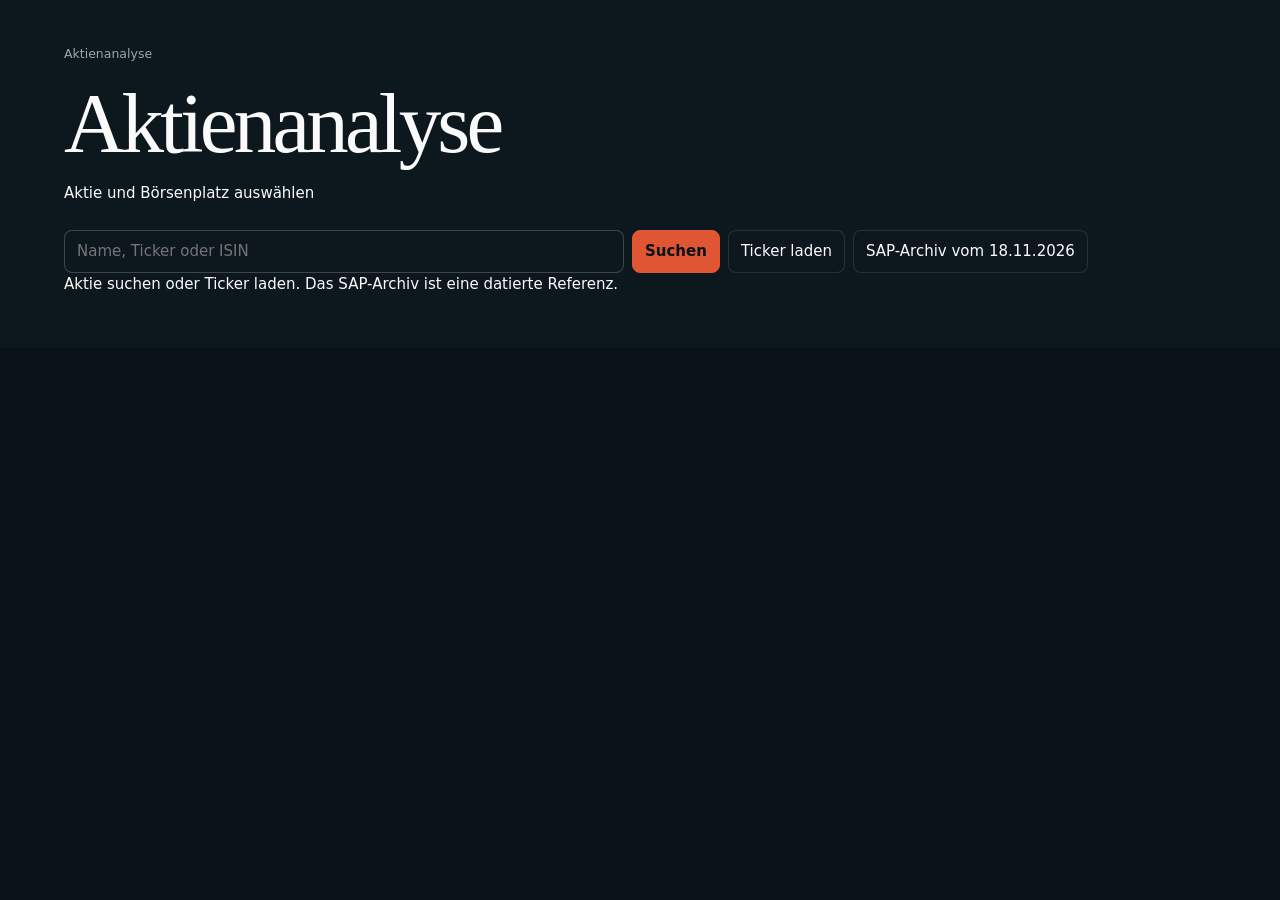
<file: aktienanalyse/index.html>
<!doctype html>
<html lang="de"><meta charset="utf-8"><meta name="viewport" content="width=device-width,initial-scale=1">
<title>Aktienanalyse</title>
<style>
:root{color-scheme:dark;--bg:#091217;--paper:#0d181e;--ink:#fafafa;--sub:rgba(250,250,250,.62);--line:rgba(250,250,250,.10);--accent:#e05534;--lime:#e05534;--warn:#d9a441}
*{box-sizing:border-box}body{margin:0;background:var(--bg);color:var(--ink);font:15px/1.55 system-ui,sans-serif}a{color:var(--accent)}button,input,select{font:inherit}button{cursor:pointer}button:disabled{cursor:wait;opacity:.65}header{background:var(--paper);color:var(--ink);padding:42px max(5vw,calc((100vw - 1200px)/2));}header small{color:var(--sub)}h1{font:clamp(42px,8vw,85px)/1 Georgia,serif;margin:16px 0;letter-spacing:-.045em}h2{font:32px/1.1 Georgia,serif;margin:4px 0 18px}h3{font-size:15px;margin:18px 0 6px}p{margin:8px 0}.search{display:flex;flex-wrap:wrap;gap:8px;margin-top:24px}.search input{flex:1;min-width:210px;max-width:560px}input,select{padding:9px 12px;border:1px solid rgba(250,250,250,.20);border-radius:8px;background:var(--paper);color:var(--ink)}button,.pill{border:1px solid var(--line);color:var(--ink);background:var(--paper);border-radius:8px;padding:8px 12px}button.primary{background:var(--lime);border-color:var(--lime);color:#091217;font-weight:700}button[aria-pressed=true]{background:var(--accent);color:#091217;border-color:var(--accent)}#matches{display:flex;flex-wrap:wrap;gap:8px;margin-top:10px}#matches button span{display:block;color:var(--sub);font-size:12px}main{width:min(1200px,94%);margin:22px auto 48px}.notice{background:rgba(224,85,52,.10);border:1px solid rgba(250,250,250,.14);border-radius:10px;padding:10px 14px;margin:12px 0}.notice a{white-space:nowrap}.quote{display:flex;gap:14px;flex-wrap:wrap;margin:16px 0}.quote div{flex:1;min-width:132px;background:var(--paper);border-radius:10px;padding:12px 15px}.quote strong{display:block;font-size:22px;font-variant-numeric:tabular-nums}.sub,small{color:var(--sub)}.layout{display:grid;grid-template-columns:repeat(2,minmax(0,1fr));gap:16px}.panel{padding:clamp(15px,2.3vw,26px);border:1px solid var(--line);border-radius:14px;background:var(--paper);min-width:0;scroll-margin-top:15px}.wide{grid-column:1/-1}.tabs,.controls,nav{display:flex;flex-wrap:wrap;gap:8px;align-items:center;margin:8px 0 14px}nav a{padding:6px 10px;background:var(--paper);border-radius:8px;text-decoration:none}table{border-collapse:collapse;width:100%;font-variant-numeric:tabular-nums}th,td{text-align:left;padding:7px 4px;border-bottom:1px solid var(--line)}td:last-child{text-align:right}th{font-weight:520}.score{display:inline-block;background:var(--lime);border-radius:8px;font-weight:750;padding:5px 10px}.ok{color:var(--accent)}.bad{color:var(--warn)}.status{width:2rem;text-align:center!important}canvas{width:100%;height:270px;display:block;background:#0a141a;border-radius:8px}output{display:block;min-height:1.5em;color:var(--sub)}#search-status{color:var(--ink)}.scroll{overflow:auto}.scroll table{min-width:360px}.scroll td{text-align:right}.compare input{width:min(100%,340px)}.scorecard{margin-top:13px}.gain{color:var(--accent)}.loss{color:var(--warn)}footer{margin-top:20px;color:var(--sub)}@media(max-width:740px){.layout{grid-template-columns:1fr}header{padding:28px 4vw}canvas{height:230px}}

.check-summary{display:grid;grid-template-columns:minmax(0,1fr) auto;gap:20px;align-items:center;background:rgba(250,250,250,.06);border-radius:12px;padding:18px 22px;margin:12px 0}.check-summary h3{font:clamp(25px,4vw,42px)/1 Georgia,serif;margin:0 0 6px}.score-tile{background:#12232b;color:var(--ink);min-width:145px;text-align:center;padding:10px 14px;border-radius:12px}.score-tile small{display:block;color:var(--sub)}.score-tile strong{display:block;color:var(--accent);font-size:clamp(23px,4vw,45px);line-height:1.15}.check-grid{display:grid;grid-template-columns:minmax(0,1.08fr) minmax(0,1fr);gap:20px;margin-top:20px}.check-grid h3{margin-top:10px}.check-grid canvas{height:238px}.check-metrics{display:grid;grid-template-columns:repeat(auto-fit,minmax(130px,1fr));gap:8px}.check-metrics div{background:rgba(250,250,250,.05);border-radius:6px;padding:8px 11px}.check-metrics strong{display:block}.criteria{border:1px solid var(--line);border-radius:10px;padding:10px 14px}.criteria h3:not(:first-child){margin-top:22px}.criteria table{min-width:0}.criteria td:nth-child(2){text-align:right;white-space:nowrap}.criteria td:nth-child(3){width:90px;font-size:.79rem}.check-chart-source{font-size:.85rem}details{margin:6px 0 14px}summary{cursor:pointer;color:var(--accent)}@media(max-width:820px){.check-grid{grid-template-columns:1fr}}@media(max-width:420px){.check-summary{gap:8px;padding:12px}.score-tile{min-width:100px}}

#checks{background:var(--paper)}.check-grid{grid-template-columns:minmax(0,1fr) minmax(0,1fr);gap:22px}
.check-grid canvas{background:#0a141a;height:264px}.criteria{background:var(--paper)}
.criterion-group{display:flex;justify-content:space-between;align-items:baseline;gap:10px;color:var(--ink)}
.criterion-group small{white-space:nowrap;font-weight:500}
.criterion-value{font-weight:650;white-space:nowrap}
.criteria th{line-height:1.3}.criteria th,.criteria td{padding:9px 5px}
.criteria .criterion-meter{width:100px}.criterion-meter small{display:block;white-space:nowrap;font-size:10px}
.meter-track{display:block;width:86px;height:10px;border-radius:6px;background:rgba(250,250,250,.12);overflow:hidden;margin:0 0 4px auto}
.meter-fill{display:block;height:100%;background:var(--bar);border-radius:6px}
.score-note{display:block;margin-top:7px}
.score-tile{background:var(--score-color,#12232b)}
.score-tile strong,.score-tile small{color:inherit}
.rank-section{border-top:1px solid var(--line);margin-top:24px;padding-top:12px}
.rank-section h3{font-size:18px;margin:0}
.rank-controls input{flex:1;min-width:min(100%,220px)}
.rank-banner{background:var(--accent);color:#091217;font-weight:700;display:block;padding:12px 14px;border-radius:8px}
summary.rank-banner{display:list-item;color:#091217}
.rank-list{margin:8px 0;padding-left:19px}
.rank-list li{padding:3px 0}
@media(max-width:850px){.check-grid{grid-template-columns:minmax(0,1fr)}}
@media(max-width:440px){.criteria{padding:8px}.meter-track{width:60px}.criteria .criterion-meter{width:70px}}
.nas-columns{display:grid;grid-template-columns:repeat(auto-fit,minmax(min(100%,255px),1fr));gap:18px}.nas-columns table{min-width:0}.nas-columns td{overflow-wrap:anywhere}
</style>
<header>
<small>Aktienanalyse</small><h1 id="company">Aktienanalyse</h1>
<div id="identity">Aktie und Börsenplatz auswählen</div>
<form id="search" class="search"><input id="query" aria-label="Aktie suchen" placeholder="Name, Ticker oder ISIN" maxlength="100" required><button class="primary">Suchen</button><button type="button" id="direct">Ticker laden</button><button type="button" id="example">SAP-Archiv vom 18.11.2026</button></form>
<output id="search-status" aria-live="polite"></output><div id="matches"></div>
</header>
<main id="dashboard" hidden>
<p class="notice" id="source"></p>
<div class="controls" id="data-actions"></div>
<nav aria-label="Analysen"><a href="#checks">Aktien-Checks</a><a href="#performance">Performance</a><a href="#compare">Vergleich</a><a href="#season">Saisonalität</a><a href="#fair">Fair Value</a><a href="#finance">Finanzen</a><a href="#nas-scanner" id="nas-link" hidden>NAS-Scanner</a><a href="#dividend">Dividenden</a></nav>
<div class="quote" id="quote"></div>
<div class="layout">
<section class="panel wide" id="checks"><h2>Aktien-Checks</h2><div class="tabs" id="tabs"></div><div id="check-body"></div></section>
<section class="panel wide" id="performance"><h2>Kurs und Performance</h2><div class="controls" id="ranges"></div><canvas id="price-chart" aria-label="Kursverlauf"></canvas><output id="price-note"></output><div id="returns"></div></section>
<section class="panel wide compare" id="compare"><h2>Vergleich mit anderen Aktien</h2><form id="compare-form" class="controls"><input id="peers" aria-label="Vergleichsticker" placeholder="z. B. CRM, ADBE, NOW"><button>Vergleichen</button></form><canvas id="peer-chart" aria-label="Indexierter Aktienvergleich"></canvas><output id="peer-note"></output><div id="peer-returns"></div></section>
<section class="panel wide" id="season"><h2>Saisonalität</h2><div class="controls"><label>Ab <select id="season-start" aria-label="Ab Jahr"></select></label><label>Bis <select id="season-end" aria-label="Bis Jahr"></select></label><label>Berechnung <select id="season-mode"><option value="normal">Normal</option><option value="trend">Trendbereinigt</option><option value="benchmark">Benchmark-bereinigt</option></select></label><label>Benchmark <input id="benchmark" placeholder="z. B. ^GDAXI" size="12"></label><button type="button" id="season-refresh">Berechnen</button></div><canvas id="season-chart" aria-label="Durchschnittlicher saisonaler Verlauf"></canvas><output id="season-note"></output><div id="season-result"></div></section>
<section class="panel wide" id="fair"><h2>Fair Value</h2><div class="controls"><label>Historisches Bewertungsfenster <select id="fair-years"><option>3</option><option selected>5</option><option>10</option></select> Jahre</label></div><canvas id="fair-chart" aria-label="Historische Bewertung und Aktienkurs"></canvas><div id="fair-info"></div></section>
<section class="panel wide" id="nas-scanner" hidden><h2>Kennzahlen vom NAS-Scanner</h2><div id="nas-body"></div></section>
<section class="panel" id="finance"><h2>Fundamentaldaten</h2><div id="fundamentals"></div></section>
<section class="panel" id="risk"><h2>Bilanz und Risiko</h2><div id="risk-body"></div></section>
<section class="panel" id="flow"><h2>Gewinnfluss</h2><div id="flow-body"></div></section>
<section class="panel" id="dividend"><h2>Dividenden</h2><div id="dividend-body"></div></section>
<section class="panel wide" id="news"><h2>Aktuelles</h2><div id="news-body"></div></section>
</div>
<footer id="foot"></footer>
</main>
<script>
"use strict";
const referenceUrl = "https://aktie.traderfox.com/visualizations/DE0007164600/EI/sap-se";
const sapReport="https://www.sap.com/integrated-reports/2025/de/datahub/financial-data/five-year-summary.html";
const sapAnnual=[
  [2021,26953,6308,5376,4.46],[2022,29520,5914,1708,1.94],
  [2023,31207,5799,5964,5.20],[2024,34176,4665,3150,2.65],[2025,36800,9617,7326,6.10]
];
const reference = {
  symbol: "SAP.DE", reference: true, prices: [],
  statements:{income:Object.fromEntries(sapAnnual.map(([year,revenue,operating,profit,eps])=>[
    year+"-12-31",{totalrevenue:revenue*1e6,operatingincome:operating*1e6,netincome:profit*1e6,dilutedeps:eps}
  ]))},
  info: {longName:"SAP SE", currency:"EUR", sector:"Technology", industry:"Software – Application"},
  checks: [
    ["11 / 15", "28 % des Vergleichsuniversums hatten einen höheren Qualitätsscore.", [
      ["Wachstum und Stabilität · 1/4", [["Umsatzwachstum 5 Jahre","6,12 %"],["Stabilität Umsatzwachstum 5 Jahre","98,09 %"],["EPS-Wachstum 5 Jahre","7,14 %"],["Stabilität EPS-Wachstum 5 Jahre","36,91 %"]]],
      ["Profitabilität · 3/3", [["Eigenkapitalrendite","10,89 %"],["Rendite auf das eingesetzte Kapital","9,05 %"],["Nettogewinnmarge","13,55 %"]]],
      ["Kursentwicklung und Volatilität · 3/3", [["Volatilität","4,14 %"],["Performance pro Jahr","11,47 %"],["Kursstabilität","76,18 %"]]],
      ["Sicherheit und Bilanz · 3/3", [["Finanzverschuldung","10,63 %"],["EBIT / Verschuldung","1,38"],["EBIT / Zinszahlungen","21,00"]]],
      ["Rote Flaggen · 1/2", [["KUV-Rang","3"],["KGV-Rang","31"]]]
    ]],
    ["Bewertung ausgesetzt", "TraderFox setzt die Bewertung wegen zu geringer Dividendenrendite aus.", [
      ["Dividendenrendite · 0/4", [["Ø 3 Jahre","1,17 %"],["Letztes Geschäftsjahr","1,24 %"],["Laufendes Jahr, erwartet","1,32 %"],["Nächstes Jahr, erwartet","1,45 %"]]],
      ["Kontinuität · 2/2", [["Dividendenkontinuität","3 Jahre"],["Dividendenstetigkeit 10 Jahre","100,00 %"]]],
      ["Wachstum · 2/2", [["10 Jahre","8,07 %"],["5 Jahre","6,21 %"]]],
      ["Unternehmensqualität · 2/4", [["Stabilität Umsatzwachstum","98,09 %"],["Finanzverschuldung","10,63 %"],["Stabilität Nettogewinnmarge","2,32"],["Ø Eigenkapitalrendite","10,54 %"]]],
      ["Rote Flaggen · 1/3", [["Ausschüttungsquote","87"],["Relative Stärke","33"],["Volatilität","44"]]]
    ]],
    ["10 / 15", "22 % des Vergleichsuniversums hatten einen höheren Wachstumsscore.", [
      ["Wachstum · 5/6", [["Umsatzwachstum TTM","7,93 %"],["Ø Umsatzwachstum 2 Jahre","8,59 %"],["Quartalsumsatz ggü. Vorjahr","13,16 %"],["Ø EPS-Wachstum 2 Jahre","8,04 %"],["EPS-Wachstum TTM, negative Basis","17,00 %"],["Quartals-EPS ggü. Vorjahr, negative Basis","13,95 %"]]],
      ["Trend · 3/5", [["Performance 3 Monate","10,30 %"],["Performance 12 Monate","−2,57 %"],["Abstand 52-Wochenhoch","8,35 %"],["Abstand GD200","20,56 %"],["Stabiles Kurswachstum 1 Jahr","−2,95 %"]]],
      ["Finanzierbarkeit · 2/3", [["Börsenwert / Verschuldung","31,12"],["Umsatz / Verschuldung","—"],["Rule of 40 TTM","31,24 %"]]],
      ["Rote Flaggen · 0/1", [["KUV-Rang","3"]]]
    ]]
  ]
};
const $ = id => document.getElementById(id);
const number = new Intl.NumberFormat("de-DE",{maximumFractionDigits:2});
const titles = ["Qualität","Dividenden","Wachstum","Robustheit"];
const periods = [["1 Monat",1],["3 Monate",3],["1 Jahr",12],["3 Jahre",36],["10 Jahre",120],["Alles",0]];
const colors = ["#14675d","#9056a8","#c16d31","#335c94","#7f791b","#81474b"];
let data=reference, selected=0, months=12, peers=[], generation=0, seasonGeneration=0, compareGeneration=0, searchGeneration=0;
let benchmarkSeries=null, benchmarkSymbol="", rankingGeneration=0;
const isNum = n => typeof n==="number" && Number.isFinite(n);
const f = n => isNum(n)?number.format(n):"—";
const pct = n => isNum(n)?f(n*100)+" %":"—";
const division = (a,b) => isNum(a)&&isNum(b)&&b!==0?a/b:null;
const growth = (a,b) => {const ratio=b>0?division(a,b):null;return ratio===null?null:ratio-1;};
const money = (n,c=data.info.currency) => isNum(n)?f(n)+(c?" "+c:""):"—";
const billions = (n,c=data.info.financialCurrency) => isNum(n)?f(n/1e9)+" Mrd."+(c?" "+c:""):"—";
function element(tag,text,cls){
  const node=document.createElement(tag);
  if(text!==undefined) node.textContent=text;
  if(cls) node.className=cls;
  return node;
}
function message(id,text){$(id).replaceChildren(element("p",text,"sub"));}
function table(rows,headers=null){
  const result=element("table");
  if(headers){
    const tr=result.createTHead().insertRow();
    for(const heading of headers){const th=element("th",heading);th.scope="col";tr.append(th);}
  }
  const body=result.createTBody();
  for(const row of rows){
    const tr=body.insertRow();
    row.forEach((v,i)=>{
      const cell=element(i===0?"th":"td",String(v??"—"));
      if(i===0)cell.scope="row";
      tr.append(cell);
    });
  }
  const wrap=element("div",undefined,"scroll");
  wrap.append(result);
  return wrap;
}
function group(parent,title,rows){
  parent.append(element("h3",title),table(rows));
}
function annual(groupName){
  return Object.entries(data.statements[groupName]||{}).sort((a,b)=>b[0].localeCompare(a[0]));
}
const statementKey=key=>key.toLowerCase().replace(/[^a-z0-9]/g,"");
function v(row,...keys){
  return keys.map(key=>row?.[statementKey(key)]??row?.[key]).find(isNum)??null;
}
function normalizeStatements(stock){
  for(const [name,group] of Object.entries(stock.statements||{})){
    if(name==="provenance")continue;
    for(const [date,row] of Object.entries(group)){
      group[date]=Object.fromEntries(Object.entries(row).map(([key,value])=>[statementKey(key),value]));
    }
  }
  return stock;
}
function avg(a,b){return isNum(a)&&isNum(b)?(a+b)/2:null;}
function compareValues(a,b,fn){return isNum(a)&&isNum(b)?fn(a,b):null;}
function price(row){return row?.[2]??row?.[1]??null;}
function adjustDate(date,offset){
  const day=new Date(date+"T00:00:00Z");
  day.setUTCDate(1);
  day.setUTCMonth(day.getUTCMonth()-offset);
  const maximum=new Date(Date.UTC(day.getUTCFullYear(),day.getUTCMonth()+1,0)).getUTCDate();
  day.setUTCDate(Math.min(Number(date.slice(8,10)),maximum));
  return day.toISOString().slice(0,10);
}
function rangeRows(rows,count){
  if(!count||!rows.length)return rows;
  const target=adjustDate(rows.at(-1)[0],count);
  return rows.filter(row=>row[0]>=target);
}
function periodReturn(rows,count){
  if(rows.length<2)return null;
  const target=adjustDate(rows.at(-1)[0],count);
  if(rows[0][0]>target)return null;
  const first=rows.findLast(r=>r[0]<=target);
  if(!first||(Date.parse(target)-Date.parse(first[0]))/86400000>7)return null;
  const last=rows.at(-1);
  return growth(first[2]>0&&last[2]>0?last[2]:last[1],first[2]>0&&last[2]>0?first[2]:first[1]);
}
function renderTabs(parent,labels,active,handler){
  parent.replaceChildren();
  labels.forEach((label,i)=>{
    const button=element("button",label);
    button.type="button";
    button.setAttribute("aria-pressed",String(i===active));
    button.onclick=()=>handler(i);
    parent.append(button);
  });
}
function renderQuote(){
  const i=data.info,quoteRows=data.nasBaseline?.prices||data.prices;
  const last=quoteRows.at(-1),prev=quoteRows.at(-2);
  const quote=data.quote_price??last?.[1];
  $("company").textContent=i.longName||i.shortName||data.symbol;
  $("identity").textContent=data.reference?"SAP · ISIN DE0007164600 · Echtzeit Euro":
    [data.symbol,i.fullExchangeName||i.exchange,i.industry].filter(Boolean).join(" · ");
  const source=$("source");
  source.replaceChildren();
  const actions=$("data-actions");
  actions.replaceChildren();
  if(data.reference){
    source.append("Referenzaufnahme vom 18.11.2026 · Vergleichsuniversum Deutschland 100 (v) · ",
      Object.assign(element("a","TraderFox-Original"),{href:referenceUrl}));
  }else{
    const sources=[
      "Tageskurs vom "+last[0]+" · "+(data.quote_source||"Yahoo Finance"),
      data.price_source&&"Kurshistorie ab "+data.prices[0][0]+" · "+data.price_source+
        (data.prices.every(row=>row[2]>0)?" (bereinigt verfügbar)":" (Schlusskurse)"),
      data.fundamentals_source&&"Aktuelle Kennzahlen · "+data.fundamentals_source+
        (i.nasProvider?" (bei xang hinterlegt: "+i.nasProvider+")":""),
      data.statements_source?"Abschlüsse · "+data.statements_source:
        data.statements_loading?"Abschlüsse werden ergänzt …":
        data.nas_primary?"Mehrjährige Abschlüsse sind nicht verfügbar.":null,
      data.issues?.join(" ")
    ];
    source.textContent=sources.filter(Boolean).join(" | ");
    if(data.nas_primary){
      if(data.nasBaseline){
        const reset=element("button","Zur Grundansicht zurück");
        reset.type="button";
        reset.onclick=()=>replaceData(data.nasBaseline);
        actions.append(reset);
      }else{
        const button=element("button",data.history_loading?"Yahoo-Ergänzung wird geladen …":
          data.statements_source?"Längere Kurshistorie und Dividenden ergänzen":
          "Abschlüsse und längere Kurshistorie aus Yahoo Finance ergänzen");
        button.type="button";
        button.disabled=Boolean(data.statements_loading||data.history_loading);
        button.onclick=()=>extendStock();
        actions.append(button);
      }
    }
  }
  const rows=data.reference?[["Kurs","191,790 €"],["Tagesänderung","−4,82 %"],["Börsenwert","221,585 Mrd. €"],["KGV 2025","32,80"],["KUV 2025","6,32"],["Dividendenrendite 2025","1,24 %"]]:
    [["Tageskurs",money(quote)],["Tagesänderung",pct(growth(last?.[1],prev?.[1]))],
     ["Börsenwert",billions(i.marketCap,data.nas_primary?i.marketCapCurrency||"":i.currency||"")],["KGV TTM",f(i.trailingPE)],["KUV TTM",f(i.priceToSalesTrailing12Months)],
     ["Dividendenrendite (12 Monate)",pct(division(lastYearDividends(),quote))]];
  if(data.nas_primary){
    rows.push(["EPS TTM · NAS",money(i.trailingEps,"")],["KGV erwartet · NAS",f(i.forwardPE)],
      ["Kurs/Buchwert · NAS",f(i.priceToBook)],["Nettogewinnmarge · NAS",pct(i.profitMargins)],
      ["Operative Marge · NAS",pct(i.operatingMargins)],["Dividendenrendite laut Anbieter · NAS",pct(i.nasDividendYield)]);
  }
  $("quote").replaceChildren(...rows.map(([label,value])=>{
    const card=element("div");card.append(element("small",label),element("strong",value));return card;
  }));
}
function consecutiveQuarters(entries,count){
  // Quarters are newest first; a growth window needs them without a hole, so the
  // distance between two neighbours must stay near a quarter.
  if(!Array.isArray(entries)||entries.length<count)return false;
  for(let index=1;index<count;index++){
    const a=Date.parse(entries[index-1]?.[0]),b=Date.parse(entries[index]?.[0]);
    // An unreadable date is not a quarter; refuse the window instead of accepting it.
    if(!Number.isFinite(a)||!Number.isFinite(b))return false;
    const gap=(a-b)/86400000;
    if(gap<65||gap>120)return false;
  }
  return true;
}
function lastYearDividends(){
  return periodDividends(data.prices,data.prices.at(-1)?.[0]);
}
const meanOf = values => values.length ? values.reduce((a,b)=>a+b,0)/values.length : null;
function deviation(values){
  if(values.length<2||!knownValues(values))return null;
  const mean=meanOf(values);
  return Math.sqrt(meanOf(values.map(x=>(x-mean)**2)));
}
const adjacentReturns = values => values.slice(1).map((x,i)=>growth(x,values[i]));
const knownValues = values => values.every(isNum);
const cagr = (a,b,years) => a>0&&b>0?(a/b)**(1/years)-1:null;
const clamp = x => Math.max(0,Math.min(1,x));
function rowCheck(label,value,fmt,threshold,fail,pass,good) {
  const usefulSide=(pass>fail)===(value>pass);
  const span=usefulSide?good-pass:pass-fail;
  const level=isNum(value)?value===pass?50:50+50*(value-pass)/span:null;
  return [label,fmt(value),level===null?null:(pass>fail?value>=pass:value<=pass),threshold,
    level===null?null:Math.round(100*clamp(level/100)),level,value];
}
function bandCheck(label,value,low,high){
  const level=isNum(value)&&value>0?100*clamp(Math.min(value/(2*low),high/(2*value))):null;
  return [label,f(value),level===null?null:value>=low&&value<=high,low+"–"+high,level,level,value];
}
function periodDividends(rows,end){
  const start=end&&adjustDate(end,12);
  if(!start||!rows.length||rows[0][0]>start||rows.at(-1)[0]<end)return null;
  const amounts=rows.filter(row=>row[0]>start&&row[0]<=end).map(row=>row[3]);
  return amounts.length&&amounts.every(value=>isNum(value)&&value>=0)?amounts.reduce((sum,value)=>sum+value,0):null;
}
function statementSeries(stock,name) {
  return Object.entries(stock.statements?.[name]||{}).sort((a,b)=>b[0].localeCompare(a[0]));
}
function calendarCloseGroups(rows,period){
  const adjusted=rows.every(row=>row[2]>0);
  const buckets=new Map();
  for(const r of rows){
    const d=new Date(r[0]+"T00:00:00Z");
    if(period==="week")d.setUTCDate(d.getUTCDate()-((d.getUTCDay()+6)%7));
    const key=period==="week"?d.toISOString().slice(0,10):r[0].slice(0,period==="month"?7:4);
    if(!buckets.has(key))buckets.set(key,[]);
    buckets.get(key).push(r[adjusted?2:1]);
  }
  return [...buckets.values()];
}
function meanDrawdown(buckets,count){
  if(buckets.length<count+2)return null;
  return meanOf(buckets.slice(-count-1,-1).map(values=>{
    let high=values[0],low=0;
    for(const value of values){high=Math.max(high,value);low=Math.min(low,value/high-1);}
    return low;
  }));
}
function downturn(rows,benchmark,count){
  const index=new Map(benchmark.map(r=>[r[0],r]));
  const common=rows.filter(r=>index.has(r[0])).slice(-count-1);
  if(common.length!==count+1)return [null,null];
  const indexRows=common.map(row=>index.get(row[0]));
  const column=common.every(row=>row[2]>0)&&indexRows.every(row=>row[2]>0)?2:1;
  const returns=common.slice(1).map((r,i)=>[growth(r[column],common[i][column]),
    growth(indexRows[i+1][column],indexRows[i][column])]).filter(([a,b])=>isNum(a)&&isNum(b)&&b<0);
  if(returns.length<5)return [null,null];
  const a=returns.map(r=>r[0]),b=returns.map(r=>r[1]),ma=meanOf(a),mb=meanOf(b);
  const correlation=division(meanOf(returns.map(([x,y])=>(x-ma)*(y-mb))),deviation(a)*deviation(b));
  return [correlation===null?null:Math.max(-1,Math.min(1,correlation)),
    meanOf(returns.map(([x,y])=>x-y))];
}
function buildChecks(stock,benchmark=[],only=selected){
  const i=stock.info,rows=stock.prices,close=rows.at(-1)?.[1];
  const income=statementSeries(stock,"income"), quarterly=statementSeries(stock,"quarterly");
  const a=income[0]?.[1];
  const assets=statementSeries(stock,"balance").find(([date])=>date===income[0]?.[0])?.[1];
  const rev=v(a,"TotalRevenue"),earn=v(a,"NetIncome"),ebit=v(a,"EBIT","OperatingIncome"),
    debt=v(assets,"TotalDebt"),total=v(assets,"TotalAssets"),interest=v(a,"InterestExpense","InterestExpenseNonOperating");
  const eps=row=>v(row,"DilutedEPS");
  const ret=months=>periodReturn(rows,months);
  const dividend=periodDividends(rows,rows.at(-1)?.[0]);
  const yieldValue=division(dividend,close);
  const annualMetric=(offset,key)=>income[offset]&&income[0][0].slice(0,4)-income[offset][0].slice(0,4)===offset?key(income[offset][1]):null;
  const sales=row=>v(row,"TotalRevenue");
  const cashWords="USD EUR GBP CHF CAD AUD JPY SEK NOK DKK HKD SGD NZD".split(" ");
  const sameCurrency=i.currency===i.financialCurrency&&cashWords.includes(i.currency);
  const q=(k,start)=>quarterly[start]?k(quarterly[start][1]):null;
  function sumQuarters(k,start){
    const entries=quarterly.slice(start,start+4);
    if(entries.length!==4||entries.slice(1).some(([date],index)=>{
      const gap=(Date.parse(entries[index][0])-Date.parse(date))/86400000;
      return gap<65||gap>120;
    }))return null;
    const values=entries.map(([,row])=>k(row));
    return knownValues(values)?values.reduce((x,y)=>x+y,0):null;
  }
  const yoy=k=>{
    const entries=quarterly.slice(0,5);
    if(entries.length!==5)return null;
    const days=(Date.parse(entries[0][0])-Date.parse(entries[4][0]))/86400000;
    return days>=335&&days<=400?growth(q(k,0),q(k,4)):null;
  };
  const ttmRev=sumQuarters(sales,0),ttmEPS=sumQuarters(eps,0);
  const ttmRevGrowth=growth(ttmRev,sumQuarters(sales,4));
  const ttmEPSGrowth=growth(ttmEPS,sumQuarters(eps,4));
  const weekly=calendarCloseGroups(rows,"week");
  const dailyVol=n=>{
    if(rows.length<=n)return null;
    const window=rows.slice(-n-1),column=window.every(row=>row[2]>0)?2:1;
    return deviation(adjacentReturns(window.map(row=>row[column])));
  };
  const weeklyVol=n=>weekly.length>=n+3?deviation(adjacentReturns(weekly.slice(-n-2,-1).map(x=>x.at(-1)))):null;
  const netMargin=division(earn,rev);
  const invCapital=v(assets,"InvestedCapital");
  const tax=division(v(a,"TaxProvision"),v(a,"PretaxIncome"));
  const roic=invCapital>0&&tax>=0&&isNum(tax)&&tax<=1&&isNum(ebit)?ebit*(1-tax)/invCapital:null;
  const yearEnd=rows.at(-1)?.[0];
  const preceding=n=>yearEnd?adjustDate(yearEnd,n*12):null;
  const divHistory=Array.from({length:11},(_,n)=>periodDividends(rows,preceding(n)));
  let streak=0;
  while(streak<divHistory.length&&divHistory[streak]>0)streak++;
  const divIncrease=years=>cagr(divHistory[0],divHistory[years],years);
  const payoutEps=stock.nas_primary?ttmEPS:i.trailingEps;
  const payout=sameCurrency&&payoutEps>0?division(dividend,payoutEps):null;
  const knownStreak=streak===divHistory.length||divHistory[streak]===0?streak:null;
  const ma=rows.length>=200?meanOf(rows.slice(-200).map(r=>r[1])):null;
  const yearRows=rangeRows(rows,12);
  const high=yearRows.length>=225?Math.max(...yearRows.map(r=>r[1])):null;
  const lineStability=n=>{
    const column=yearRows.every(row=>row[2]>0)?2:1;
    const values=n===12?yearRows.map(row=>row[column]):[];
    if(values.length<225||values.some(x=>x<=0))return null;
    return trendFit(values.map(Math.log));
  };
  const p=(label,x,a,b,c)=>rowCheck(label,x,pct,"Ziel "+(a<b?"≥ ":"≤ ")+pct(b),a,b,c);
  const n=(label,x,a,b,c)=>rowCheck(label,x,f,"Ziel "+(a<b?"≥ ":"≤ ")+f(b),a,b,c);
  const duration=(label,x,a,b,c)=>rowCheck(label,x,v=>isNum(v)?f(v)+" Jahre":"—","Ziel ≥ "+b+" Jahre",a,b,c);
  switch(only){
    case 0: {
      // The provider hands over five fiscal years, so the fifth step back never
      // exists and the old fixed six-year demand left all four lines open. The
      // span is whatever the data holds; the label says how many years it covers,
      // and a span of zero keeps the line open instead of inventing one.
      const spanOf=series=>{
        for(let back=5;back>=1;back--) if(isNum(annualMetric(back,series))) return back;
        return 0;
      };
      const long=(series,span)=>{
        if(!span)return null;
        const values=Array.from({length:span+1},(_,i)=>annualMetric(i,series)).reverse();
        return values.every(x=>isNum(x)&&x>0)?trendFit(values.map(Math.log)):null;
      };
      const years=span=>span?" "+span+" Jahre":"";
      const salesSpan=spanOf(sales),epsSpan=spanOf(eps);
      return [["Wachstum und Beständigkeit",[
        p("Umsatzwachstum"+years(salesSpan)+" (CAGR)",
          salesSpan?cagr(rev,annualMetric(salesSpan,sales),salesSpan):null,-.10,.05,.23),
        p("Umsatzstabilität"+years(salesSpan)+" (R²)",long(sales,salesSpan),0,.60,1),
        p("EPS-Wachstum"+years(epsSpan)+" (CAGR)",
          epsSpan?cagr(eps(a),annualMetric(epsSpan,eps),epsSpan):null,-.15,.08,.35),
        p("EPS-Stabilität"+years(epsSpan)+" (R²)",long(eps,epsSpan),0,.60,1)]],
      ["Rentabilität",[
        p("Eigenkapitalrendite (TTM, Anbieter)",i.returnOnEquity,-.12,.10,.34),
        p("ROIC (EBIT nach Steuern / eingesetztes Kapital)",roic,-.12,.10,.28),
        p("Nettogewinnmarge (Geschäftsjahr)",netMargin,-.12,.10,.30)]],
      ["Kursprofil",[
        p("Wochenvolatilität über 50 Wochen",weeklyVol(50),.10,.05,.015),
        p("Kurswachstum pro Jahr, 5 Jahre",isNum(ret(60))?(1+ret(60))**.2-1:null,-.15,.08,.32),
        p("Kursstabilität 12 Monate (R²)",lineStability(12),0,.60,1)]],
      ["Bilanz und Zinslast",[
        p("Finanzschulden / Bilanzsumme",division(debt,total),.80,.35,.02),
        n("EBIT / Finanzschulden",division(ebit,debt),-.5,.25,2),
        n("EBIT / Zinsaufwand",interest>0?division(ebit,interest):null,0,3,16)]],
      ["Bewertung",[
        bandCheck("KGV TTM",i.trailingPE,1,30),
        bandCheck("KUV TTM",i.priceToSalesTrailing12Months,0.1,8)]]];
    }
    case 1:return [["Rendite und Deckung",[
      p("Dividendenrendite (letzte 12 Monate)",yieldValue,0,.02,.055),
      p("Ø Dividendenrendite 3 Jahre (Jahresstichtage)",averageDividendYield(rows,yearEnd),0,.02,.055),
      p("Indizierte Dividendenrendite (Anbieter)",i.nasDividendYield??(sameCurrency?division(i.dividendRate,close):null),0,.02,.055),
      p("Ausschüttungsquote TTM",payout,.95,.75,.20)]],
    ["Kontinuität",[
      duration("Aufeinanderfolgende 12-Monats-Zeiträume mit Dividende (max. 11)",knownStreak,0,5,11),
      p("Zahlungsstetigkeit in 10 Jahresfenstern",knownValues(divHistory.slice(0,10))?
        divHistory.slice(0,10).filter(x=>x>0).length/10:null,0,.90,1)]],
    ["Dividendenwachstum",[
      p("Dividendenwachstum 5 Jahre (CAGR)",divIncrease(5),-.08,.03,.16),
      p("Dividendenwachstum 10 Jahre (CAGR)",divIncrease(10),-.08,.03,.16)]],
    ["Finanzielle Basis",[
      p("Umsatzwachstum Geschäftsjahr",growth(rev,annualMetric(1,sales)),-.15,0,.20),
      p("Finanzschulden / Bilanzsumme",division(debt,total),.80,.35,.02),
      p("Eigenkapitalrendite (TTM, Anbieter)",i.returnOnEquity,-.12,.10,.34),
      p("Nettogewinnmarge (Geschäftsjahr)",netMargin,-.12,.10,.30)]],
    ["Risiko",[
      p("Dreimonatsrendite",ret(3),-.30,0,.25),
      p("Wochenvolatilität über 50 Wochen",weeklyVol(50),.10,.05,.015),
      n("EBIT / Zinsaufwand",interest>0?division(ebit,interest):null,0,3,16)]]];
    case 2:return [["Fundamentales Wachstum",[
      p("Umsatzwachstum (TTM)",ttmRevGrowth,-.15,.10,.35),
      p("Umsatzwachstum 2 Jahre (CAGR)",cagr(rev,annualMetric(2,sales),2),-.15,.10,.35),
      p("Quartalsumsatz zum Vorjahresquartal",yoy(sales),-.15,.10,.35),
      p("EPS-Wachstum 2 Jahre (CAGR)",cagr(eps(a),annualMetric(2,eps),2),-.20,.10,.45),
      p("EPS-Wachstum (TTM)",ttmEPSGrowth,-.20,.10,.45),
      p("Quartals-EPS zum Vorjahresquartal",yoy(eps),-.20,.10,.45)]],
    ["Trend",[
      p("Rendite 3 Monate",ret(3),-.25,.05,.30),
      p("Rendite 12 Monate",ret(12),-.35,.10,.70),
      p("Abstand zum 52-Wochen-Schlusshoch",growth(close,high),-.50,-.15,0),
      p("Abstand zum GD200",growth(close,ma),-.35,0,.32),
      p("Kursstabilität 12 Monate (R²)",lineStability(12),0,.60,1)]],
    ["Finanzierbarkeit",[
      n("Börsenwert / Finanzschulden",sameCurrency?division(i.marketCap,debt):null,0,3,25),
      n("Umsatz TTM / Finanzschulden",division(ttmRev,debt),0,2,15),
      p("Rule of 40 (TTM, operative Marge)",compareValues(ttmRevGrowth,
        division(sumQuarters(row=>v(row,"OperatingIncome"),0),ttmRev),(x,y)=>x+y),-.20,.40,.90)]],
    ["Bewertung",[bandCheck("KUV TTM",i.priceToSalesTrailing12Months,.1,8)]]];
    default:{
      const years=calendarCloseGroups(rows,"year");
      const calendarMonths=calendarCloseGroups(rows,"month");
      const [cor20,out20]=downturn(rows,benchmark,20),[cor65,out65]=downturn(rows,benchmark,65);
      return [["Langfristige Rendite",[
        p("Performance 3 Jahre",ret(36),-.50,.20,1.30),
        p("Performance 5 Jahre",ret(60),-.50,.40,2.20),
        p("Performance 10 Jahre",ret(120),-.50,.90,5)]],
      ["Volatilität",[
        p("Tagesvolatilität 200 Tage",dailyVol(200),.055,.02,.006),
        p("Tagesvolatilität 500 Tage",dailyVol(500),.055,.02,.006),
        p("Wochenvolatilität 50 Wochen",weeklyVol(50),.10,.045,.014),
        p("Wochenvolatilität 200 Wochen",weeklyVol(200),.10,.045,.014)]],
      ["Durchschnittlicher maximaler Drawdown",[
        p("Kalenderjahre · 10 Jahre",meanDrawdown(years,10),-.65,-.30,-.07),
        p("Kalenderjahre · 20 Jahre",meanDrawdown(years,20),-.65,-.30,-.07),
        p("Kalendermonate · 36 Monate",meanDrawdown(calendarMonths,36),-.30,-.10,-.02),
        p("Kalendermonate · 100 Monate",meanDrawdown(calendarMonths,100),-.30,-.10,-.02)]],
      ["An negativen Handelstagen des Vergleichsindex",[
        n("Korrelation im Fenster von 20 Handelstagen",cor20,1,.35,-.35),
        n("Korrelation im Fenster von 65 Handelstagen",cor65,1,.35,-.35),
        p("Ø Mehrrendite im Fenster von 20 Handelstagen",out20,-.03,0,.025),
        p("Ø Mehrrendite im Fenster von 65 Handelstagen",out65,-.03,0,.025)]]];
    }
  }
}
function averageDividendYield(rows,end){
  const yields=Array.from({length:3},(_,index)=>{
    if(!end)return null;
    const date=adjustDate(end,index*12);
    const close=rows.findLast(r=>r[0]<=date)?.[1];
    return division(periodDividends(rows,date),close);
  });
  return knownValues(yields)?meanOf(yields):null;
}
function trendFit(values){
  const mid=(values.length-1)/2, mean=meanOf(values);
  const cross=values.reduce((sum,value,index)=>sum+(value-mean)*(index-mid),0);
  const vs=values.reduce((sum,value)=>sum+(value-mean)**2,0);
  const xs=values.reduce((sum,_,index)=>sum+(index-mid)**2,0);
  // A falling or flat series has no positive trend to score.
  return cross>0&&vs>0&&xs>0?clamp(cross**2/(vs*xs)):0;
}
function scoreGroups(groups){
  const criteria=groups.flatMap(([,rows])=>rows);
  const known=criteria.filter(row=>typeof row[2]==="boolean");
  return {points:known.filter(row=>row[2]).length,count:known.length,total:criteria.length};
}
function scoreLabel(score){
  if(!score.count)return "—";
  const unknown=score.total-score.count;
  return unknown?score.points+"–"+(score.points+unknown)+" / "+score.total:score.points+" / "+score.total;
}
function liveChecks(){
  const groups=buildChecks(data,checkBenchmark.rows);
  const score=scoreGroups(groups);
  const yieldValue=division(periodDividends(data.prices,data.prices.at(-1)?.[0]),data.prices.at(-1)?.[1]);
  const dividendMissing=selected===1&&!isNum(yieldValue);
  const pause=selected===1&&isNum(yieldValue)&&yieldValue<.02;
  const coverage=score.count+" von "+score.total+" Kriterien bewertbar";
  const note=pause?"Dividendenrendite unter 2 % · "+coverage+".":
    dividendMissing?"Dividendenrendite unbekannt · "+coverage+".":
    coverage+(score.count<score.total&&score.count>0?" · möglicher Punktebereich.":".");
  return [pause?"Ausgesetzt":dividendMissing?"—":scoreLabel(score),note,groups,
    pause?0:!dividendMissing&&score.count===score.total?division(score.points,score.total):null];
}
const usUniverse="AAPL,MSFT,NVDA,GOOGL,AMZN,META,JPM,KO,XOM,WMT";
const deUniverse="SAP.DE,SIE.DE,ALV.DE,DTE.DE,ADS.DE,MBG.DE,IFX.DE,BAS.DE,DB1.DE,RWE.DE";
const checkBenchmark={symbol:"",rows:[],message:"",loading:false,request:0};
let activeRanking=null;
function defaultBenchmark(stock){
  if(stock.symbol.endsWith(".DE"))return "^GDAXI";
  if(stock.nas_primary&&stock.info.currency==="USD"&&!stock.symbol.includes("."))return "SPY";
  if(/NASDAQ|NYSE|NMS|NYQ|NCM|NGM|AMEX/i.test(stock.info.fullExchangeName||stock.info.exchange||"")&&stock.info.currency==="USD")return "^GSPC";
  return "";
}
async function loadCheckBenchmark(symbol){
  const current=data, request=++checkBenchmark.request;
  checkBenchmark.symbol=symbol;
  checkBenchmark.rows=[];
  checkBenchmark.loading=Boolean(symbol);
  checkBenchmark.message=symbol?"Index wird geladen …":"Vergleichsindex eingeben, z. B. ^GSPC.";
  activeRanking=null;
  // A render error must never reject this function: a caller's catch would otherwise clear the
  // loading flag of a *newer* request, and the wait block would report the index as unavailable
  // while the newer load is still running. Rendering therefore goes through safeRender, and
  // every other step sits inside the try; the flag is cleared in finally, and only by the
  // request that still owns it.
  const safeRender=()=>{
    try{ renderChecks(); }
    catch(error){ checkBenchmark.message=error.message||"Der Vergleichsindex konnte nicht geladen werden."; }
  };
  try{
    safeRender();
    if(!symbol)return;
    const response=await api("compare",symbol);
    if(request!==checkBenchmark.request||current!==data)return;
    checkBenchmark.rows=response.series[0]?.prices||[];
    const series=response.series[0];
    const label=symbol==="SPY"?"SPY (S&P-500-ETF)":symbol;
    checkBenchmark.message=checkBenchmark.rows.length?
      [label+" · "+series.price_source+" · gemeinsame Handelstage.",...(series.issues||[])].join(" "):
      "Für "+symbol+" fehlen Benchmarkkurse.";
  }catch(error){
    if(request!==checkBenchmark.request||current!==data)return;
    checkBenchmark.message=error.message||"Der Vergleichsindex konnte nicht geladen werden.";
  }finally{
    // Only the request that still owns the flag may clear it; a newer one owns it otherwise.
    if(request===checkBenchmark.request)checkBenchmark.loading=false;
  }
  if(selected===3)safeRender();
}
// A single entry point for the callers: loadCheckBenchmark does not reject, so the catch only
// keeps an unexpected rejection from becoming an unhandled one - it never touches shared state.
const startBenchmark=symbol=>{
  loadCheckBenchmark(symbol).catch(()=>{});
};
// Per-criterion cutoffs and direction published for TraderFox's quality check.
const qualityPercentiles=[50,65,50,65,50,50,50,50,50,50,50,25,25,10,10];
// Each check compares against the reference market. TraderFox publishes the cutoffs of the
// quality check and names 65 % for the dividend check; the growth and robustness cutoffs are
// not published, so they stay at the 50 % standard and the page says so.
const blockPercentiles=[qualityPercentiles,Array(15).fill(65),Array(15).fill(50),Array(15).fill(50)];
const blockPercentilesPublished=[true,true,false,false];
const cutoffsFor=block=>blockPercentiles[block]||qualityPercentiles;
const qualityLowerIsBetter=new Set([7,10,13,14]);
function rankValue(row,index,mode){
  const value=row[6];
  if(mode!==0)return typeof row[2]==="boolean"?row[5]:null;
  if(!isNum(value)||((index===13||index===14)&&value<=0))return null;
  return qualityLowerIsBetter.has(index)?-value:value;
}
function percentile(value,others){
  if(!isNum(value)||!others.length)return null;
  return 100*meanOf(others.map(other=>value>other?1:value===other?.5:0));
}
function rankUniverse(current,stocks,mode,benchmark){
  const flat=stock=>buildChecks(stock,benchmark,mode).flatMap(([,rows])=>rows);
  const isScored=(stock,criteria)=>{
    if(mode!==1)return true;
    const yieldValue=division(periodDividends(stock.prices,stock.prices.at(-1)?.[0]),stock.prices.at(-1)?.[1]);
    return isNum(yieldValue)&&yieldValue>=.02&&criteria.length>0;
  };
  const base=flat(current);
  if(!isScored(current,base))return {error:"Für diese Aktie ist kein Dividenden-Ranking verfügbar."};
  const candidates=stocks.map(stock=>({stock,criteria:flat(stock)})).filter(({stock,criteria})=>
    isScored(stock,criteria)&&criteria.filter((r,i)=>isNum(rankValue(r,i,mode))&&isNum(rankValue(base[i],i,mode))).length>=8);
  if(candidates.length<2)return {error:"Weniger als zwei Vergleichsaktien mit mindestens acht vergleichbaren Kriterien."};
  const mask=base.map((r,i)=>isNum(rankValue(r,i,mode))&&candidates.every(item=>isNum(rankValue(item.criteria[i],i,mode))));
  const count=mask.filter(Boolean).length;
  if(count<8)return {error:"Die Vergleichsgruppe hat weniger als acht durchgehend verfügbare Kriterien. Bitte eine vergleichbarere Gruppe wählen."};
  const universe=[base,...candidates.map(item=>item.criteria)];
  const rankAt=(member,index)=>mask[index]?percentile(rankValue(universe[member][index],index,mode),
    universe.filter((_,i)=>i!==member).map(rows=>rankValue(rows[index],index,mode))):null;
  const cutoffs=cutoffsFor(mode);
  const points=member=>universe[member].filter((row,index)=>mask[index]&&
    rankAt(member,index)>=cutoffs[index]).length;
  const score=points(0);
  const results=candidates.map(({stock},index)=>({
    symbol:stock.symbol,name:stock.info.longName||stock.info.shortName||stock.symbol,points:points(index+1)
  })).sort((a,b)=>b.points-a.points||a.symbol.localeCompare(b.symbol));
  return {score,count,results,better:results.filter(r=>r.points>score),mask,
    ranks:base.map((_,index)=>rankAt(0,index))};
}
function renderRanking(active,mode){
  const section=element("section",undefined,"rank-section");
  section.append(element("h3","Wie viele Aktien schneiden besser ab?"));
  if(active.reference){
    if(mode===0)section.append(element("p","28 % laut erfasstem TraderFox-Qualitätsvergleich · Deutschland 100 (v).","rank-banner"));
    section.append(element("p","Für einen aktuellen Vergleich zuerst einen Ticker laden.","sub"));
    return section;
  }
  const notice=element("p","Verglichen werden die angegebenen Ticker anhand derselben verfügbaren Kriterien. Bei mindestens acht gemeinsamen Kriterien wird die Quote berechnet.","sub");
  const cutoffValues=[...new Set(cutoffsFor(mode))].sort((a,b)=>a-b).map(value=>value+" %").join(", ");
  const cutoffNote=element("p","Rangschwelle dieses Checks: "+cutoffValues+" je Kriterium · "+
    (blockPercentilesPublished[mode]?"veröffentlicht":"nicht veröffentlicht, Standardwert 50 %")+".","sub");
  const form=element("form",undefined,"controls rank-controls");
  const field=element("input");
  field.setAttribute("aria-label","Vergleichsgruppe aus Aktientickern");
  field.required=true;
  field.maxLength=300;
  field.value=active.rankInput??(active.symbol.endsWith(".DE")?deUniverse:active.info.currency==="USD"?usUniverse:"");
  field.placeholder="Ticker mit Komma trennen";
  const button=element("button","Vergleichsgruppe auswerten");
  button.type="submit";
  const includeStatements=element("input");
  includeStatements.type="checkbox";
  includeStatements.checked=Boolean(active.rankStatements);
  const statementOption=element("label");
  statementOption.append(includeStatements," Abschlüsse der Vergleichstitel ergänzen");
  const group=active.nas?.industry_group;
  const membership=(group?.symbols||[]).filter(symbol=>symbol!==active.symbol&&/^[A-Z0-9.^=\-]{1,24}$/.test(symbol));
  const peers=(active.nas?.peers||[]).filter(symbol=>symbol!==active.symbol&&/^[A-Z0-9.^=\-]{1,24}$/.test(symbol));
  const nasSelection=membership.length>=2?membership:peers;
  const selectionLabel=membership.length>=2?"NAS-Branche "+group.name+" ("+group.market+")":"Vergleichstitel laut NAS-Scanner";
  form.append(field,button);
  if(active.nas_primary)form.append(statementOption);
  const output=element("div");
  output.setAttribute("aria-live","polite");
  const previous=activeRanking?.active===active&&activeRanking.mode===mode?activeRanking:null;
  if(previous){
    const {result,total,scope}=previous;
    if(result.error)output.append(element("p",result.error,"notice"));
    else{
      const stronger=element("details");
      const percentage=100*result.better.length/result.results.length;
      stronger.append(element("summary",f(percentage)+" % der ausgewerteten Vergleichsaktien haben einen höheren Score · "+result.better.length+" von "+result.results.length,"rank-banner"));
      stronger.append(element("p",(mode===0?"Gruppen-Qualität nach veröffentlichten Rangschwellen: ":"Eigener Vergleichsscore: ")+
        result.score+" von "+result.count+" gemeinsamen Kriterien erfüllt. Gleichstände zählen im Einzelrang zur Hälfte.","sub"));
      if(result.better.length){
        const list=element("ul",undefined,"rank-list");
        for(const row of result.better){
          const li=element("li"),open=element("button",row.name+" ("+row.symbol+") · "+row.points+" / "+result.count);
          open.type="button";
          open.onclick=()=>{$("query").value=row.symbol;loadStock(row.symbol);};
          li.append(open);list.append(li);
        }
        stronger.append(list);
      }else stronger.append(element("p","In dieser Gruppe liegt keine ausgewertete Aktie vor dem aktuellen Titel.","sub"));
      output.append(stronger,element("p",(scope?scope+" · ":"")+result.results.length+" von "+total+" Vergleichstickern einbezogen · "+result.count+" gemeinsame Kriterien.","sub"));
    }
  }
  form.onsubmit=async event=>{
    event.preventDefault();
    const tickers=[...new Set(field.value.toUpperCase().trim().split(/[,\s;]+/).filter(Boolean))].filter(x=>x!==active.symbol);
    if(tickers.length<2||tickers.length>15||tickers.some(t=>!/^[A-Z0-9.^=\-]{1,24}$/.test(t))){
      output.replaceChildren(element("p","Bitte 2 bis 15 gültige Vergleichsticker eingeben.","notice"));
      return;
    }
    // The four benchmark criteria cannot be ranked before the index series exists; wait for it,
    // then start the comparison again from the freshly rendered form.
    if(mode===3&&!checkBenchmark.rows.length){
      const index=checkBenchmark.symbol||defaultBenchmark(active);
      if(index){
        active.rankInput=field.value;
        // loadCheckBenchmark renders the whole section again, so the nodes captured by this
        // handler are detached from that moment on. Anything written into them is invisible
        // and any lock on them is worthless - look the live controls up every time.
        const live=()=>{
          const form=document.querySelector(".rank-controls");
          return {form,button:form?.querySelector("button")||null,out:form?.nextElementSibling||null};
        };
        const lock=on=>{const {button}=live();if(button)button.disabled=on;};
        const report=(text,kind)=>live().out?.replaceChildren(element("p",text,kind));
        lock(true);
        report("Vergleichsindex "+index+" wird geladen …","sub");
        // A symbol can survive a failed load with no rows, so retry whenever the series is
        // missing and no request is running.
        if(!checkBenchmark.loading)startBenchmark(index);
        lock(true);
        const deadline=Date.now()+40000;
        while(checkBenchmark.loading&&Date.now()<deadline)await new Promise(done=>setTimeout(done,250));
        lock(false);
        if(checkBenchmark.rows.length&&active===data&&mode===selected){
          const freshForm=live().form;
          if(freshForm)setTimeout(()=>freshForm.requestSubmit(),0);
        }else if(checkBenchmark.loading)
          report("Der Vergleichsindex lädt noch; bitte erneut auswerten.","notice");
        else report("Der Vergleichsindex ist nicht verfügbar; der Gruppenvergleich wurde nicht ausgeführt.","notice");
        return;
      }
    }
    const request=++rankingGeneration;
    active.rankInput=field.value;
    active.rankStatements=includeStatements.checked;
    button.disabled=true;
    output.replaceChildren(element("p","Vergleichsaktien werden geladen …","sub"));
    try{
      const withReports=Boolean(active.nas_primary&&active.rankStatements);
      const response=await api("stock-batch",tickers.join(","),withReports?{statements:"1"}:{});
      if(active!==data||request!==rankingGeneration||mode!==selected)return;
      const stocks=response.stocks.map(normalizeStatements);
      const baseline=active.nasBaseline||active;
      const rankSource=baseline.price_source;
      const label=active.rankScope?.tickers===field.value?active.rankScope.name:"";
      const scope=[label,rankSource].filter(Boolean).join(" · ");
      const currentDate=baseline.prices.at(-1)?.[0];
      const comparable=stocks.filter(stock=>Boolean(stock.nas_primary)===Boolean(baseline.nas_primary)&&
        stock.price_source===baseline.price_source&&(!baseline.nas_primary||
          (stock.prices.at(-1)?.[0]===currentDate&&(!withReports||stock.statements_source===baseline.statements_source))));
      const rankBaseline=baseline.nas_primary&&!withReports?{...baseline,statements:{}}:baseline;
      const result=!comparable.length&&stocks.length?
        {error:"Für diesen Ticker und die Gruppe fehlen Kursreihen mit derselben Quelle und demselben Stichtag."}:
        rankUniverse(rankBaseline,comparable,mode,checkBenchmark.rows);
      activeRanking={active,mode,total:tickers.length,scope,result};
      renderChecks();
    }catch(error){
      if(active===data&&request===rankingGeneration&&mode===selected)
        output.replaceChildren(element("p",error.message,"notice"));
    }finally{button.disabled=false;}
  };
  if(nasSelection.length>=2){
    const useNas=element("button",membership.length>=2?"NAS-Branche auswerten":"NAS-Vergleichstitel auswerten");
    useNas.type="button";
    useNas.onclick=()=>{
      field.value=nasSelection.slice(0,15).join(",");
      active.rankScope={tickers:field.value,name:selectionLabel+
        (nasSelection.length>15?" · 15 von "+nasSelection.length+" Titeln ausgewählt":"")};
      form.requestSubmit();
    };
    form.append(useNas);
  }
  if(active.nas_primary)notice.append(" Die Vergleichsgruppe verwendet den NAS-Bestand und dessen verfügbare Kennzahlen.");
  section.append(notice,cutoffNote,form,output);
  return section;
}
function appendCriteria(parent,title,rows,referenceStatuses,offset){
  const heading=element("h3",title,"criterion-group");
  const ranking=!data.nasBaseline&&activeRanking?.active===data&&activeRanking.mode===selected?activeRanking.result:null;
  const cutoffs=cutoffsFor(selected);
  if(!data.reference){
    if(ranking?.ranks){
      const ranks=ranking.ranks.slice(offset,offset+rows.length);
      const known=ranks.filter(isNum).length;
      const passed=ranks.filter((rank,index)=>isNum(rank)&&rank>=cutoffs[offset+index]).length;
      heading.append(element("small",known?passed+" von "+known+" erfüllt":"—"));
    }else{
      heading.append(element("small",scoreLabel(scoreGroups([[title,rows]]))));
    }
  }
  const scroll=element("div",undefined,"scroll"),grid=element("table"),tbody=grid.createTBody();
  rows.forEach(([name,value,result,threshold,grade],index)=>{
    const ordinal=offset+index;
    const rank=ranking?.ranks?.[ordinal]??null;
    const relativeQuality=rank!==null;
    const meterValue=rank??(ranking?.ranks?null:grade);
    const status=relativeQuality?rank>=cutoffs[ordinal]:
      ranking?.ranks?null:referenceStatuses?.[index]??result;
    const tr=tbody.insertRow();
    const label=element("th",(status===true?"✓ ":status===false?"✕ ":"")+name,status===true?"ok":status===false?"bad":"");
    label.scope="row";
    const benchmarkPending=selected===3&&checkBenchmark.loading&&ordinal>=11;
    const reading=element("td",benchmarkPending?"Wird geladen …":value,"criterion-value");
    const cell=element("td",undefined,"criterion-meter");
    if(isNum(meterValue)){
      const track=element("span",undefined,"meter-track"),fill=element("span",undefined,"meter-fill");
      track.setAttribute("role","meter");
      const labelText=rank===null?"Zielskala":"Rang in der Vergleichsgruppe";
      track.setAttribute("aria-label",labelText+" für "+name);
      track.title=labelText+" · "+Math.round(meterValue)+" von 100";
      track.setAttribute("aria-valuemin","0");track.setAttribute("aria-valuemax","100");
      track.setAttribute("aria-valuenow",String(Math.round(meterValue)));
      fill.style.width=Math.max(5,meterValue)+"%";fill.style.setProperty("--bar", "hsl("+meterValue*1.29+" 67% 37%)");
      track.append(fill);cell.append(track);
    }
    if(threshold)cell.append(element("small",rank===null?(ranking?.ranks?"Nicht vergleichbar":threshold):
      "Rang "+f(rank)+(relativeQuality?" · Ziel ≥ "+cutoffs[ordinal]+" %":" / 100")));
    else if(status===true||status===false)cell.append(element("small",status?"Erfüllt":"Verfehlt"));
    tr.append(label,reading,cell);
  });
  scroll.append(grid);parent.append(heading,scroll);
}
function renderChecks(){
  renderTabs($("tabs"),titles,selected,index=>{
    if(index!==selected){selected=index;rankingGeneration++;}
    if(index===3&&!data.reference&&!checkBenchmark.symbol&&defaultBenchmark(data)){
      startBenchmark(defaultBenchmark(data));return;
    }
    renderChecks();
  });
  const body=$("check-body");
  const [score,note,groups,ratio]=data.reference?
    (data.checks[selected]||["—","Für die gespeicherte SAP-Referenz fehlen Benchmark- und Kursreihen. Für den Robustheits-Check SAP.DE oder einen anderen Ticker laden.",[]]):liveChecks();
  const summary=element("div",undefined,"check-summary"),identity=element("div"),badge=element("div",undefined,"score-tile");
  identity.append(element("h3",data.reference?"SAP SE":data.info.longName||data.info.shortName||data.symbol),
    element("div",data.reference?"SAP · WKN 716460 · DE0007164600 · Deutschland 100 (v)":
      [data.symbol,data.info.fullExchangeName||data.info.exchange,data.info.sector].filter(Boolean).join(" · ")),
    element("small",note,"score-note"));
  badge.append(element("small",data.reference?"TraderFox · Archiv":"Eigene feste Schwellen"),element("strong",score));
  if(isNum(ratio))badge.style.setProperty("--score-color", "hsl("+ratio*128+" 66% "+(ratio>.35&&ratio<.65?29:32)+"%)");
  summary.append(identity,badge);
  const metrics=element("div",undefined,"check-metrics");
  const quote=data.quote_price??(data.nasBaseline?.prices||data.prices).at(-1)?.[1];
  const items=data.reference?[["Kurs","191,790 €"],["Börsenwert","221,585 Mrd. €"],["KGV 2025","32,80"],["KUV 2025","6,32"],["Div. 2025","1,24 %"],["Div. 2024","1,23 %"]]:
    [["Kurs",money(quote)],["Börsenwert",billions(data.info.marketCap,data.nas_primary?data.info.marketCapCurrency||"":data.info.currency||"")],
     ["KGV TTM",f(data.info.trailingPE)],["KUV TTM",f(data.info.priceToSalesTrailing12Months)],
     ["Dividendenrendite",pct(division(lastYearDividends(),quote))]];
  for(const [label,value] of items){
    const cell=element("div");cell.append(element("small",label),element("strong",value));metrics.append(cell);
  }
  const details=element("details");
  details.append(element("summary","Infos zum Score"),element("p",data.reference?
    "Erfasster TraderFox-Stand für SAP. Die Marktvergleiche beziehen sich auf Deutschland 100 (v).":
    "Balken zeigen die Kennzahl auf einer Zielskala von 0 bis 100. Bei gerichteten Kriterien liegt das Ziel bei 50. Die Farben bewerten zunächst die Zielerreichung. Nach der Auswertung einer Vergleichsgruppe wird bei gemeinsamen Kriterien der Rang innerhalb dieser Gruppe angezeigt. Gleichstände zählen bei Einzelrängen zur Hälfte. Die Marktabdeckung entspricht den ausgewählten Tickern. Ein erfülltes Kriterium zählt einen Punkt. Bei fehlenden Daten zeigt die Punktespanne die offenen Kriterien. Der Vergleich in einer Gruppe nutzt je Check eine eigene Rangschwelle: im Qualitäts-Check die veröffentlichten 50 %, 65 % bei den Stabilitätsmaßen sowie 25 % und 10 % bei EBIT-Schulden-, Zins- und Bewertungskennzahlen, im Dividenden-Check die veröffentlichten 65 %, im Wachstums- und im Robustheits-Check 50 % (nicht veröffentlicht, deshalb Standardwert). Die Einzelwertung ohne Gruppe nutzt die festen Schwellen der App. Das Stabilitätsmaß nutzt R² eines linearen Trends der logarithmierten Werte für steigende Verläufe und setzt fallende oder flache Trends für die Bewertung auf null. Volatilität ist die Standardabweichung einfacher Tages- oder Wochenrenditen. Drawdowns stammen aus abgeschlossenen Kalenderperioden."));
  const grid=element("div",undefined,"check-grid"),charts=element("div"),criteria=element("div",undefined,"criteria");
  const annualCanvas=element("canvas"),priceCanvas=element("canvas");
  annualCanvas.id="check-year-chart";priceCanvas.id="check-price-chart";
  annualCanvas.setAttribute("aria-label",selected===1?"Gewinn und Dividende pro Aktie":"Jahreszahlen und Nettomarge");
  priceCanvas.setAttribute("aria-label","Tageskurse");
  const legend=element("small",selected===1?"Grün Gewinn je Aktie · Blau Dividende je Aktie · Orange Ausschüttungsquote":
    "Grün Umsatz · Blau Betriebsergebnis · Violett Gewinn · Orange Nettomarge","check-chart-source");
  const annualHeading=element("h3",selected===1?"Gewinn und Dividende je Aktie":"Umsatz- und Gewinnentwicklung");
  if(selected!==3)charts.append(annualHeading,legend,annualCanvas);
  const source=element("small",undefined,"check-chart-source");
  if(data.reference)source.append(Object.assign(element("a","Quelle der Jahreszahlen: SAP-Geschäftsbericht (IFRS)"),{href:sapReport}));
  else source.textContent="Jahresabschlüsse · Beträge in Milliarden "+(data.info.financialCurrency||"in Berichtswährung")+".";
  if(selected===1&&!data.reference)source.textContent="EPS laut Abschluss · Dividenden aus den 12 Monaten bis zum Anbieter-Stichtag.";
  if(selected!==3)charts.append(source);
  if(data.prices.length)charts.append(element("h3","Kursentwicklung · bis zu 10 Jahre"),priceCanvas);
  if(selected===3)charts.append(annualHeading,legend,annualCanvas,source);
  if(selected===3&&!data.reference){
    const form=element("form",undefined,"controls"),input=element("input"),submit=element("button","Index laden");
    input.setAttribute("aria-label","Vergleichsindex für Robustheit");input.value=checkBenchmark.symbol;input.placeholder="z. B. ^GSPC";
    form.append(input,submit);
    form.onsubmit=event=>{
      event.preventDefault();
      const symbol=input.value.trim().toUpperCase();
      if(/^[A-Z0-9.^=\-]{1,24}$/.test(symbol))startBenchmark(symbol);
    };
    criteria.append(element("h3","Vergleichsindex"),form,element("small",checkBenchmark.message||"Index für die Auswertung schwacher Markttage wählen."));
  }
  let offset=0;
  groups.forEach(([title,rows],index)=>{
    const exact=data.reference&&selected===0&&index===0?[false,true,false,false]:
      data.reference&&selected===0&&index>0&&index<4?rows.map(()=>true):null;
    appendCriteria(criteria,title,rows,exact,offset);
    offset+=rows.length;
  });
  grid.append(charts,criteria);
  body.replaceChildren(summary,metrics,details,grid,renderRanking(data,selected));
  annualPlot(annualCanvas);
  if(data.prices.length)plot("check-price-chart",[{points:rangeRows(data.prices,120).map(r=>[Date.parse(r[0]),price(r)])}]);
}
function annualPlot(canvas){
  const rows=annual("income").map(([date,row])=>{
    if(selected===1){
      const year=date.slice(0,4),eps=v(row,"DilutedEPS","BasicEPS");
      const sapDiv={2022:2.05,2023:2.20,2024:2.35,2025:2.50};
      const sameCurrency=data.info.currency===data.info.financialCurrency;
      const div=data.reference?sapDiv[year]??null:sameCurrency?periodDividends(data.prices,date):null;
      return [year,eps,div,null,eps>0?division(div,eps):null];
    }
    const revenue=v(row,"TotalRevenue"), profit=v(row,"NetIncome");
    return [date.slice(0,4),revenue,v(row,"OperatingIncome"),profit,division(profit,revenue)];
  }).filter(row=>row.slice(1,4).some(isNum)).slice(0,12).reverse();
  const box=canvas.getBoundingClientRect(),scale=devicePixelRatio||1;
  const width=Math.max(box.width,1),height=Math.max(box.height,1);
  canvas.width=width*scale;canvas.height=height*scale;
  const ctx=canvas.getContext("2d");ctx.scale(scale,scale);
  const bounds=rows.flatMap(r=>r.slice(1,4).filter(isNum));
  ctx.font="11px system-ui";ctx.fillStyle="#54666b";
  if(!bounds.length){
    ctx.textAlign="center";ctx.fillText("Für diese Aktie fehlen Jahresabschlüsse.",width/2,height/2);return;
  }
  const unit=selected===1?1:1e9;
  const amounts=bounds.map(x=>x/unit), lo=Math.min(0,...amounts),hi=Math.max(0,...amounts)*1.08||1;
  const margins=rows.map(r=>r[4]).filter(isNum);
  const lowMargin=Math.min(0,...margins),highMargin=Math.max(.1,...margins)*1.1;
  const left=width<350?39:50,right=width-49,top=16,bottom=height-30,interval=(right-left)/rows.length;
  const y=n=>bottom-(n-lo)/(hi-lo)*(bottom-top);
  const my=n=>bottom-(n-lowMargin)/(highMargin-lowMargin)*(bottom-top);
  for(let index=0;index<=4;index++){
    const n=lo+(hi-lo)*index/4,h=y(n);
    ctx.strokeStyle="#dbe5df";ctx.beginPath();ctx.moveTo(left,h);ctx.lineTo(right,h);ctx.stroke();
    ctx.fillStyle="#54666b";ctx.textAlign="right";ctx.fillText(f(n),left-4,h+4);
    ctx.fillStyle="#a75727";ctx.textAlign="left";ctx.fillText(pct(lowMargin+(highMargin-lowMargin)*index/4),right+3,h+4);
  }
  const bar=Math.min(19,interval*.19);
  rows.forEach(([year,...values],idx)=>{
    const x=left+(idx+.5)*interval;
    values.slice(0,3).forEach((val,k)=>{
      if(!isNum(val))return;
      ctx.fillStyle=["#136658","#337fa2","#7555a6"][k];
      ctx.fillRect(x+(k-1.5)*bar,Math.min(y(0),y(val/unit)),bar-1,Math.abs(y(0)-y(val/unit)));
    });
    ctx.fillStyle="#54666b";ctx.textAlign="center";ctx.fillText(year,x,height-9);
  });
  ctx.strokeStyle="#bd652e";ctx.lineWidth=2;ctx.beginPath();
  let previous=false;
  rows.forEach((row,index)=>{
    if(!isNum(row[4])){previous=false;return;}
    const x=left+(index+.5)*interval,h=my(row[4]);
    if(previous)ctx.lineTo(x,h);else ctx.moveTo(x,h);
    previous=true;
  });
  ctx.stroke();
  canvas.onpointermove=event=>{
    const index=Math.floor((event.offsetX-left)/interval),row=rows[index];
    canvas.title=!row?"":selected===1?row[0]+" · EPS "+f(row[1])+" · DPS "+f(row[2])+" · Quote "+pct(row[4]):
      row[0]+" · Umsatz "+billions(row[1])+" · Betriebsergebnis "+billions(row[2])+
      " · Gewinn "+billions(row[3])+" · Nettomarge "+pct(row[4]);
  };
}
function plot(id,series,{percent=false, indexed=false}={}){
  const canvas=$(id), box=canvas.getBoundingClientRect(), scale=devicePixelRatio||1;
  const w=Math.max(box.width,1),h=Math.max(box.height,1);
  canvas.width=w*scale;canvas.height=h*scale;
  const ctx=canvas.getContext("2d");
  ctx.scale(scale,scale);
  const seriesWithValues=series.filter(s=>s.points.length>1);
  if(!seriesWithValues.length){
    ctx.fillStyle="#54666b";ctx.font="13px system-ui";ctx.textAlign="center";
    ctx.fillText("Keine darstellbare Kursreihe",w/2,h/2);
    canvas.onpointermove=null;
    return;
  }
  const all=seriesWithValues.flatMap(s=>s.points.map(([x,y])=>[x,y]));
  const start=Math.min(...all.map(p=>p[0])),end=Math.max(...all.map(p=>p[0]));
  const min=Math.min(...all.map(p=>p[1])),max=Math.max(...all.map(p=>p[1]));
  const padding=(max-min||Math.abs(max)||1)*.08;
  const lo=min-padding,hi=max+padding,left=63,right=w-16,top=16,bottom=h-32;
  const x=value=>left+(right-left)*(value-start)/(end-start||1);
  const y=value=>bottom-(bottom-top)*(value-lo)/(hi-lo);
  const axisValue=value=>percent?pct(value):f(value);
  ctx.font="11px system-ui";
  for(let j=0;j<5;j++){
    const value=lo+(hi-lo)*j/4,pos=y(value);
    ctx.strokeStyle="#dbe5df";ctx.beginPath();ctx.moveTo(left,pos);ctx.lineTo(right,pos);ctx.stroke();
    ctx.fillStyle="#54666b";ctx.textAlign="right";ctx.fillText(axisValue(value),left-8,pos+4);
  }
  for(let j=0;j<5;j++){
    const value=start+(end-start)*j/4;
    const date=new Date(indexed?Date.UTC(2000,0,1)+value*864e5:value);
    const label=indexed?date.toLocaleDateString("de-DE",{month:"short",timeZone:"UTC"}):
      date.toLocaleDateString("de-DE",{month:"short",year:"2-digit",timeZone:"UTC"});
    ctx.fillStyle="#54666b";ctx.textAlign="center";ctx.fillText(label,x(value),h-11);
  }
  series.forEach((item,index)=>{
    if(item.points.length<2)return;
    ctx.strokeStyle=colors[index%colors.length];ctx.lineWidth=2;ctx.beginPath();
    item.points.forEach(([date,value],j)=>j?ctx.lineTo(x(date),y(value)):ctx.moveTo(x(date),y(value)));
    ctx.stroke();
  });
  canvas.onpointermove=event=>{
    const target=start+(end-start)*(event.offsetX-left)/(right-left);
    const closest=seriesWithValues[0].points.reduce((a,b)=>Math.abs(a[0]-target)<=Math.abs(b[0]-target)?a:b);
    const date=new Date(indexed?Date.UTC(2000,0,1)+closest[0]*864e5:closest[0]);
    canvas.title=date.toLocaleDateString("de-DE",indexed?{day:"numeric",month:"short",timeZone:"UTC"}:{timeZone:"UTC"})+" · "+axisValue(closest[1]);
  };
}
function renderPrice(){
  renderTabs($("ranges"),periods.map(p=>p[0]),periods.findIndex(p=>p[1]===months),index=>{
    months=periods[index][1];renderPrice();renderPeers();
  });
  plot("price-chart",[{points:rangeRows(data.prices,months).map(r=>[Date.parse(r[0]),price(r)])}]);
  const adjusted=data.prices.length>0&&data.prices.every(row=>row[2]>0);
  $("price-note").textContent=data.reference?"Ø Performance letzte 10 Jahre laut TraderFox 11,04 %. Die Referenzaufnahme enthält Einzelwerte.":
    (data.price_source||"Yahoo Finance")+" · "+(adjusted?"Bereinigte Schlusskurse.":"Schlusskurse. Dividendenbereinigte Rendite ist aus dieser Reihe nicht belegbar.");
  $("returns").replaceChildren(table(periods.filter(p=>p[1]).map(([label,period])=>[label,pct(periodReturn(data.prices,period))]),
    ["Zeitraum",adjusted?"Bereinigte Rendite":"Schlusskursrendite"]));
}
function renderPeers(){
  const sets=[data,...peers.filter(p=>p.prices)];
  const visible=sets.map(s=>({...s,prices:rangeRows(s.prices,months)})).filter(s=>s.prices.length);
  const start=visible.map(s=>s.prices[0][0]).sort().at(-1);
  const end=visible.map(s=>s.prices.at(-1)[0]).sort()[0];
  const adjusted=visible.every(s=>s.prices.every(row=>row[2]>0));
  const column=adjusted?2:1;
  const stats=[];
  const points=visible.map(s=>{
    const rows=s.prices.filter(r=>r[0]>=start&&r[0]<=end);
    const base=rows[0]?.[column];
    stats.push([s.symbol,rows.length>1?pct(growth(rows.at(-1)[column],base)):"—"]);
    return {points:rows.map(r=>[Date.parse(r[0]),r[column]/base*100])};
  });
  plot("peer-chart",points);
  const display=stats.length?table(stats,["Ticker",(adjusted?"Bereinigte Rendite":"Schlusskursrendite")+" im gemeinsamen Zeitraum"]):element("p","Kursreihen laden oder Vergleichsticker eingeben.","sub");
  $("peer-returns").replaceChildren(display);
}
function populateYears(){
  const years=[...new Set(data.prices.map(r=>r[0].slice(0,4)))].filter(y=>Number(y)>=2010);
  for(const id of ["season-start","season-end"])$(id).replaceChildren(...years.map(y=>element("option",y)));
  $("season-end").value=years.at(-1)||"";
}
function seasonPoints(rows,from,to,mode,benchmark){
  const groups=new Map();
  for(const r of rows){
    const year=Number(r[0].slice(0,4));
    if(year<from||year>to)continue;
    if(!groups.has(year))groups.set(year,[]);
    groups.get(year).push(r);
  }
  const column=rows.every(row=>row[2]>0)&&(mode!=="benchmark"||benchmark?.every(row=>row[2]>0))?2:1;
  const benchmarks=new Map((benchmark||[]).map(r=>[r[0],r[column]]));
  const daily=new Map();
  let years=0;
  for(const group of groups.values()){
    const aligned=mode==="benchmark"?group.filter(r=>benchmarks.has(r[0])):group;
    if(!aligned.length||aligned[0][0].slice(5)>"01-10"||aligned.at(-1)[0].slice(5)<"12-22")continue;
    const a=aligned[0][column],last=aligned.at(-1)[column],baseline=benchmarks.get(aligned[0][0]);
    years++;
    let cursor=0;
    for(let day=0;day<366;day++){
      const label=new Date(Date.UTC(2000,0,1)+day*864e5).toISOString().slice(5,10);
      while(cursor+1<aligned.length&&aligned[cursor+1][0].slice(5)<=label)cursor++;
      const r=aligned[cursor],relative=r[column]/a;
      let value=relative-1;
      if(mode==="trend")value=relative/((last/a)**(day/365))-1;
      if(mode==="benchmark")value=relative/(benchmarks.get(r[0])/baseline)-1;
      daily.set(day,(daily.get(day)||0)+value);
    }
  }
  return {points:[...daily].map(([k,sum])=>[k,sum/years]),years};
}
function renderSeason(){
  const from=Number($("season-start").value),to=Number($("season-end").value),mode=$("season-mode").value;
  const bench=benchmarkSymbol===$("benchmark").value.trim().toUpperCase()?benchmarkSeries:null;
  const missing=from>to||(mode==="benchmark"&&!bench);
  const result=missing?{points:[],years:0}:seasonPoints(data.prices,from,to,mode,bench);
  plot("season-chart",[{points:result.points}],{percent:true,indexed:true});
  $("season-note").textContent=from>to?"Das Endjahr muss auf oder nach dem Startjahr liegen.":
    mode==="benchmark"&&!bench?"Benchmark-Ticker eingeben und auf Berechnen klicken.":
    result.years?result.years+" vollständige Kalenderjahre · arithmetisches Mittel der auf den Jahresanfang bezogenen Renditen.":"Für die gewählte Einstellung fehlen vollständige Jahre.";
  if(data.reference){
    $("season-result").replaceChildren(table([["Stärkster Zeitraum","04. Okt. – 25. Okt."],["Schwächster Zeitraum","29. Juli – 04. Okt."]]));
  }else if(result.years){
    const points=result.points;
    const windows=points.slice(0,-30).map(([start,value])=>[start,(1+points[start+30][1])/(1+value)-1]);
    const best=windows.reduce((a,b)=>a[1]>=b[1]?a:b);
    const worst=windows.reduce((a,b)=>a[1]<=b[1]?a:b);
    const label=day=>new Date(Date.UTC(2000,0,1)+day*864e5).toLocaleDateString("de-DE",{day:"2-digit",month:"short",timeZone:"UTC"});
    $("season-result").replaceChildren(table([["Stärkstes 30-Tage-Fenster",label(best[0])+" – "+label(best[0]+30),pct(best[1])],
      ["Schwächstes 30-Tage-Fenster",label(worst[0])+" – "+label(worst[0]+30),pct(worst[1])]]));
  }else $("season-result").replaceChildren();
}
function byDividendYear(){
  const dividends=new Map();
  for(const row of data.prices){
    const year=row[0].slice(0,4);
    const previous=dividends.get(year);
    dividends.set(year,previous===null||!isNum(row[3])||row[3]<0?null:(previous??0)+row[3]);
  }
  return new Map([...dividends].filter(([,total])=>total===null||total>0));
}
function renderFair(){
  const known=$("fair-info");
  known.replaceChildren();
  const years=Number($("fair-years").value), income=annual("income");
  const last=data.prices.at(-1)?.[1];
  const financialCurrency=data.info.financialCurrency;
  const compatible=financialCurrency&&data.info.currency&&financialCurrency===data.info.currency;
  const window=income.slice(1,years);
  const spec=[
    ["Gewinn",row=>compatible?v(row,"DilutedEPS","BasicEPS"):null],
    ["Umsatz",row=>compatible?division(v(row,"TotalRevenue"),v(row,"DilutedAverageShares","BasicAverageShares")):null],
    ["Dividende",(_,date)=>periodDividends(data.prices,date)]
  ];
  const mean=values=>values.reduce((sum,n)=>sum+n,0)/values.length;
  const getClose=date=>data.prices.findLast(r=>r[0]<=date&&r[0]>=adjustDate(date,1))?.[1];
  const historicalLines=[{points:[]}];
  const rows=spec.map(([label,get])=>{
    const samples=window.map(([date,row])=>{
      const base=get(row,date);
      const today=getClose(date);
      return base>0?division(today,base):null;
    }).filter(isNum);
    const latest=income[0]?get(income[0][1],income[0][0]):null;
    const multiple=samples.length?mean(samples):null;
    const current=latest>0&&multiple!==null?latest*multiple:null;
    const points=income.slice(0,years).map(([date,row])=>{
      const base=get(row,date);
      return [Date.parse(date),base>0&&multiple!==null?base*multiple:null];
    }).filter(([,value])=>isNum(value)).reverse();
    historicalLines.push({points});
    return [label,money(current),pct(growth(current,last)),samples.length];
  });
  historicalLines[0].points=income.slice(0,years).map(([date])=>[Date.parse(date),getClose(date)])
    .filter(([,value])=>isNum(value)).reverse();
  plot("fair-chart",historicalLines);
  known.append(element("p","Grün Kurs · Violett Gewinn · Orange Umsatz · Blau Dividende. Historische Modellwerte mit dem heute berechneten Multiplikator.","sub"),
    table(rows,["Basis","Fair Value","Abstand zum Kurs","Historische Perioden"]),
    element("p", "Eigene historische Bewertung. Die Multiplikatoren basieren auf Schlusskursen am Geschäftsjahresende. Die jüngste Kennzahl bleibt aus dem historischen Mittel ausgeschlossen. Dividenden stammen aus den jeweils vor dem Abschlussstichtag liegenden zwölf Monaten. Das Ergebnis ist eine historische Modellspanne auf Basis der angezeigten verfügbaren Perioden.","sub"));
  if(!data.reference&&!compatible)known.append(element("p","Gewinn- und Umsatzmodelle setzen gleiche Kurs- und Abschlusswährungen voraus.","sub"));
}
function piotroski(){
  const balances=new Map(annual("balance")),flows=new Map(annual("cash"));
  const records=annual("income").slice(0,3);
  if(records.length<3)return [];
  const [current,prior]=records.slice(0,2).map(([date,row],index)=>{
    const balance=balances.get(date),previous=balances.get(records[index+1][0]),cash=flows.get(date);
    const assets=avg(v(balance,"TotalAssets"),v(previous,"TotalAssets"));
    const issuance=v(cash,"CommonStockIssuance");
    return {roa:division(v(row,"NetIncome"),assets),cashRoA:division(v(cash,"OperatingCashFlow"),assets),
      debtRatio:division(v(balance,"LongTermDebt"),assets),
      liquidity:division(v(balance,"CurrentAssets"),v(balance,"CurrentLiabilities")),
      issuance, margin:division(v(row,"GrossProfit"),v(row,"TotalRevenue")),
      turnover:division(v(row,"TotalRevenue"),assets)};
  });
  const rising=(a,b)=>compareValues(a,b,(x,y)=>x>y);
  return [["Positive Kapitalrendite",rising(current.roa,0)],["Positiver operativer Cashflow",rising(current.cashRoA,0)],
    ["Steigende Kapitalrendite",rising(current.roa,prior.roa)],["Cashflow über Gewinn",rising(current.cashRoA,current.roa)],
    ["Sinkende langfristige Verschuldung",rising(prior.debtRatio,current.debtRatio)],
    ["Steigende Liquidität",rising(current.liquidity,prior.liquidity)],
    ["Keine Ausgabe von Stammaktien",compareValues(current.issuance,0,(a,b)=>a===b)],
    ["Steigende Bruttomarge",rising(current.margin,prior.margin)],["Steigender Kapitalumschlag",rising(current.turnover,prior.turnover)]];
}
function renderFinance(){
  const fund=$("fundamentals"),risk=$("risk-body"),flow=$("flow-body"),div=$("dividend-body");
  for(const node of [fund,risk,flow,div])node.replaceChildren();
  if(data.reference){
    fund.append(table(sapAnnual.slice().reverse().map(([year,revenue,operating,profit,eps])=>
      [year,billions(revenue*1e6,"EUR"),billions(operating*1e6,"EUR"),billions(profit*1e6,"EUR"),money(eps,"EUR")]),
      ["Geschäftsjahr","Umsatz","Betriebsergebnis","Gewinn","EPS"]));
    fund.append(table([["Umsatzwachstum 5 Jahre","6,12 %"],["EPS-Wachstum 5 Jahre","7,14 %"],["Dividendenwachstum 5 Jahre","6,21 %"],["PEG TTM","1,59"],["Rule of 40 TTM","31,24 %"]]));
    risk.append(table([["Piotroski F-Score","8 / 9"],["Altman Z-Score","7,52"],["AAQS","10 / 10"],["Dividendenadel","3 / 4"],["High-Growth-Investing","5 / 16"]]));
    flow.append(table([["2025 Umsatz","36,80 Mrd. EUR"],["Betriebsergebnis","9,62 Mrd. EUR"],["Gewinn","7,33 Mrd. EUR"]]));
    div.append(table([["2025","2,50 EUR"],["2024","2,35 EUR"],["2023","2,20 EUR"],["2022","2,05 EUR"]],["Geschäftsjahr","Je Aktie"]));
    return;
  }
  const i=data.info,income=annual("income"),latest=income[0]?.[1],balance=annual("balance")[0]?.[1];
  const quarter=annual("quarterly");
  const columns=["Periodenende","Umsatz","Betriebsergebnis","Gewinn","EPS"];
  const toRows=(entries,count,section)=>entries.slice(0,count).map(([date,row])=>[date,
    data.statements?.provenance?.[section]?.[date]?.totalrevenue?.source==="ixbrl_original"
      ?new Intl.NumberFormat("de-DE",{minimumFractionDigits:3,maximumFractionDigits:3}).format(v(row,"TotalRevenue")/1e6)+" Mio. "+i.financialCurrency
      :billions(v(row,"TotalRevenue")),
    billions(v(row,"OperatingIncome")),billions(v(row,"NetIncome")),money(v(row,"DilutedEPS","BasicEPS"),i.financialCurrency||"")]);
  const rows=toRows(income,6,"income");
  if(rows.length)fund.append(element("h3","Geschäftsjahre"),table(rows,columns));
  if(!rows.length)fund.append(element("p","Keine Geschäftsabschlüsse verfügbar.","sub"));
  if(quarter.length)fund.append(element("h3","Quartale"),table(toRows(quarter,8,"quarterly"),columns));
  if(data.statements_source)fund.append(element("p",data.statements_source+" · "+
    Math.min(income.length,6)+" von 6 Jahresperioden · "+Math.min(quarter.length,8)+" von 8 Quartalen sichtbar. "+
    (data.statements_source==="SEC EDGAR"?"Fehlende Q4-Beträge werden bei additiven Größen aus dem Geschäftsjahr und den ersten drei Quartalen ermittelt. EPS wird nur aus gemeldeten Werten übernommen.":""),"sub"));
  const growthQuarters=quarter.slice(0,8);
  if(data.statements_source&&!consecutiveQuarters(growthQuarters,8)){
    fund.append(element("p","Für das TTM-Wachstum fehlen acht aufeinanderfolgende Quartale mit vergleichbaren Werten.","sub"));
  }
  if(growthQuarters.length){
    const missing=growthQuarters.flatMap(([date,row])=>{
      const fields=[["Umsatz",v(row,"TotalRevenue")],["Betriebsergebnis",v(row,"OperatingIncome")],
        ["verwässertes EPS",v(row,"DilutedEPS")]].filter(([,value])=>!isNum(value)).map(([label])=>label);
      return fields.length?[date+": "+fields.join(", ")]:[];
    });
    if(missing.length)fund.append(element("p","Fehlende Quartalswerte · "+missing.join(" · "),"sub"));
  }
  const epsSources=data.statements?.provenance?.quarterly;
  for(const [period] of quarter.slice(0,8)){
    const source=epsSources?.[period]?.dilutedeps;
    if(source?.source!=="earnings_release"||
       !/^https:\/\/www\.sec\.gov\/Archives\/edgar\/data\/\d+\/\d+\/[\w.-]+\.html?$/i.test(source.url))continue;
    const label=source.split_factor!==1?" · ursprünglich "+money(source.reported_value,"USD")+" · splitbereinigt":"";
    const note=element("p","EPS "+period+label+" · ","sub");
    const link=element("a","SEC-Originalmeldung");
    link.href=source.url;
    link.target="_blank";
    link.rel="noopener noreferrer";
    note.append(link);
    fund.append(note);
  }
  const sourceGroups=[["income",income.slice(0,6)],["quarterly",quarter.slice(0,8)]];
  for(const [section,entries] of sourceGroups){
    for(const [period,row] of entries){
      const sources=data.statements?.provenance?.[section]?.[period];
      const source=sources?.totalrevenue,value=v(row,"TotalRevenue");
      if(source?.source!=="ixbrl_original"||!isNum(value)||
         !/^https:\/\/cdn\.financialreports\.eu\/financialreports\/media\/filings\//.test(source.url||""))continue;
      const note=element("p","Umsatz "+period+" · Berichtsstand "+source.filed+
        (source.previous_url?" · aus kumulierten Werten berechnet · ":" · "),"sub");
      for(const [url,title] of [[source.url,"XBRL-Originalbericht"],[source.previous_url,"Vorheriger Bericht"]]){
        if(!/^https:\/\/cdn\.financialreports\.eu\/financialreports\/media\/filings\//.test(url||""))continue;
        if(note.querySelector("a"))note.append(document.createTextNode(" · "));
        const link=element("a",title);
        link.href=url;link.target="_blank";link.rel="noopener noreferrer";note.append(link);
      }
      fund.append(note);
    }
  }
  const fundamentals=data.nas_primary?
    [["Umsatz (TTM, Berichtswährung)",billions(i.totalRevenue,"")],["Bruttomarge",pct(i.grossMargins)],
     ["Eigenkapitalrendite laut Anbieter",pct(i.returnOnEquity)],["PEG laut Anbieter",f(i.pegRatio)]]:
    [["Konsens-Kursziel",money(i.targetMeanPrice)],["Analystenstimmen",f(i.numberOfAnalystOpinions)]];
  fund.append(table([["KGV erwartet",f(i.forwardPE)],...fundamentals]));
  const criteria=piotroski(),known=criteria.filter(([,value])=>value!==null);
  risk.append(table([["Bilanzsumme",billions(v(balance,"TotalAssets"))],["Finanzschulden",billions(v(balance,"TotalDebt"))],
    ["Eigenkapitalquote",pct(division(v(balance,"StockholdersEquity"),v(balance,"TotalAssets")))],
    ["Piotroski F-Score",known.length===9?known.filter(([,value])=>value).length+" / 9":"— ("+known.length+" / 9 Kriterien verfügbar)"]]));
  if(criteria.length)risk.append(table(criteria.map(([label,value])=>[label,value===null?"—":value?"Erfüllt":"Verfehlt"])));
  const rev=v(latest,"TotalRevenue");
  const items=[["Umsatz",rev],["Bruttogewinn",v(latest,"GrossProfit")],["Betriebsergebnis",v(latest,"OperatingIncome")],["Periodengewinn",v(latest,"NetIncome")]];
  flow.append(table(items.map(([name,value])=>[name,billions(value),pct(division(value,rev))]),["Position","Betrag","Anteil am Umsatz"]));
  for(const [name,value] of items){
    const ratio=division(value,rev);
    if(ratio===null||ratio<0||ratio>1)continue;
    const line=element("p"),progress=element("progress");
    progress.max=1;progress.value=ratio;progress.setAttribute("aria-label",name);
    line.append(progress," ",name);flow.append(line);
  }
  const all=[...byDividendYear()].reverse().slice(0,15);
  if(all.length){
    div.append(table(all.map(([year,value])=>[year,money(value)]),["Zahlungsjahr","Summe je Aktie"]),
      element("p","Das erste und das laufende Jahr können unvollständig sein. Ein Strich kennzeichnet fehlende Daten in der Reihe.","sub"));
  }else div.append(element("p","Keine ausgewiesenen Ausschüttungen in der verfügbaren Kurshistorie.","sub"));
}
function renderNews(){
  const items=data.news||[];
  if(!items.length){message("news-body","Keine Meldungen für diese Ansicht verfügbar.");return;}
  const list=element("ul");
  for(const item of items){
    const url=new URL(item.url);
    if(url.protocol!=="https:")continue;
    const row=element("li");
    const link=element("a",item.title);
    link.href=url.href;
    row.append(link,item.date?" · "+item.date:"");
    list.append(row);
  }
  $("news-body").replaceChildren(list);
}
async function renderNasSnapshot(stock){
  const section=$("nas-scanner"), link=$("nas-link"), body=$("nas-body");
  section.hidden=link.hidden=true;
  body.replaceChildren();
  if(stock.reference)return;
  try{
    const nas=await api("xang",stock.symbol);
    if(data!==stock||nas.status==="disabled")return;
    section.hidden=link.hidden=false;
    if(nas.status!=="ready"){
      body.replaceChildren(element("p",nas.message||"Für diesen Ticker sind keine NAS-Daten verfügbar.","notice"));
      return;
    }
    stock.nas=nas;
    if(nas.industry_group?.symbols?.length>=2||nas.peers.length>=2)renderChecks();
    const sc=nas.scan, t=nas.technicals, d=nas.decision, e=nas.events, fs=nas.fundamentals;
    const fmt=(value,unit)=>isNum(value)?f(value)+(unit?" "+unit:""):"—";
    const textValue=(value)=>typeof value==="string"&&value?value:"—";
    const scannerGroups=[
      ["Scanner-Wertungen",[
        ["Gesamtscore",f(d.composite_score)],["Minervini",f(sc.minervini_score)],
        ["CANSLIM",f(sc.canslim_score)],["EPS-Rating",f(sc.eps_rating)],
        ["RS-Rating",f(sc.rs_rating)],["RS 1 / 3 / 12 Monate",[sc.rs_rating_1m,sc.rs_rating_3m,sc.rs_rating_12m].map(f).join(" / ")],
        ["Stage",f(sc.stage)],["ADR",fmt(sc.adr_percent,"%")]]],
      ["Kurs und Technik",[
        ["Letzter Kurs",fmt(t.current_price,nas.currency)],["52-Wochen-Spanne",
          fmt(t.low_52w,nas.currency)+" bis "+fmt(t.high_52w,nas.currency)],
        ["GD50",fmt(t.ma_50,nas.currency)],["GD150",fmt(t.ma_150,nas.currency)],
        ["GD200",fmt(t.ma_200,nas.currency)],
        ["VCP erkannt",sc.vcp_detected===true?"Ja":sc.vcp_detected===false?"Nein":"—"],
        ["VCP-Pivot",fmt(sc.vcp_pivot,nas.currency)]]],
      ["Fundamentaldaten und Termine",[
        ["KGV laut NAS",f(fs.pe_ratio)],["PEG laut NAS",f(fs.peg_ratio)],
        ["EPS laut NAS",fmt(fs.eps_current,nas.currency)],
        ["Nettomarge laut NAS",pct(fs.profit_margin)],["Institutioneller Besitz",fmt(fs.institutional_ownership,"%")],
        ["Nächster Earnings-Termin",textValue(e.next_earnings_date)],
        ["Ergebnisse über Schätzung",isNum(e.beat_count_last_4)&&isNum(e.recent_earnings_count)?
          f(e.beat_count_last_4)+" von "+f(e.recent_earnings_count):"—"],
        ["IBD-Branche",textValue(nas.industry_group?.name)],
        ["Rang der Branche",f(nas.industry_group?.rank)],
        ["Mitglieder laut NAS",f(nas.industry_group?.count??nas.industry_group?.symbols?.length)],
        ["Vergleichstitel laut Scanner",nas.peers.join(", ")||"—"]]]
    ];
    body.append(element("p","Quelle: NAS-Stock-Screener · Snapshot "+textValue(nas.as_of_date)+
      (sc.scan_date?" · Scan "+textValue(sc.scan_date):"")+". Scanner-Wertungen folgen den Modellen des NAS.","sub"));
    if(fs.field_provenance?.eps_current)body.append(element("p","Ursprung des bereitgestellten EPS: "+textValue(fs.field_provenance.eps_current)+".","sub"));
    if(nas.degraded.length)body.append(element("p","Der NAS meldet Einschränkungen für diesen Snapshot.","sub"));
    const grid=element("div",undefined,"nas-columns");
    for(const [label,rows] of scannerGroups){
      const column=element("section");
      group(column,label,rows);
      grid.append(column);
    }
    body.append(grid);
  }catch(error){
    if(data!==stock||error instanceof SyntaxError)return;
    section.hidden=link.hidden=false;
    body.replaceChildren(element("p",error.message,"notice"));
  }
}
function render(){
  $("dashboard").hidden=false;
  renderQuote();renderChecks();renderPrice();renderPeers();populateYears();renderSeason();renderFair();renderFinance();renderNews();
  renderNasSnapshot(data);
  $("foot").textContent=data.reference?"SAP-Referenzaufnahme · Abweichende Kennzahlen können verschiedene Stichtage haben.":
    "Kurse, aktuelle Kennzahlen und Geschäftsabschlüsse können unterschiedliche Stichtage haben.";
}
// Der Pfadanfang, unter dem die Seite laeuft. Der Server spielt ihn in den
// <head> ein (window.AKT_BASE_PATH); direkt geoeffnet - SAP-Archiv per file:// -
// fehlt er, und dann gilt die Wurzel wie bisher. JEDE Datenabfrage der Seite
// laeuft ueber diese eine Funktion, deshalb steht der Basispfad an genau einer
// Stelle statt an jeder Aufrufstelle.
function basePath(){
  return typeof window!=="undefined"&&typeof window.AKT_BASE_PATH==="string"?window.AKT_BASE_PATH:"";
}
async function api(path,q,options={}){
  if(location.protocol==="file:")throw new Error("Für die Aktiensuche bitte den lokalen Server starten. Die SAP-Referenz lässt sich direkt öffnen.");
  const response=await fetch(basePath()+"/api/"+path+"?"+new URLSearchParams({q,...options}));
  const json=await response.json();
  if(!response.ok)throw new Error(json.error||"Datenabruf fehlgeschlagen.");
  return json;
}
function status(text){$("search-status").textContent=text;}
function replaceData(next,{reset=false}={}){
  const previousBenchmark=reset?"":checkBenchmark.symbol;
  data=normalizeStatements(next);
  if(reset){
    selected=0;peers=[];benchmarkSeries=null;benchmarkSymbol="";
    $("peer-note").textContent="";$("season-mode").value="normal";
  }
  Object.assign(checkBenchmark,{symbol:"",rows:[],message:"",loading:false,request:checkBenchmark.request+1});
  rankingGeneration++;activeRanking=null;
  render();
  const symbol=previousBenchmark||defaultBenchmark(data);
  if(selected===3&&symbol)startBenchmark(symbol);
}
async function extendStock(){
  const active=data,request=generation;
  if(active.history_loading)return;
  const baseline=active.nasBaseline||active;
  active.history_loading=true;
  renderQuote();
  status("Fehlende Daten für "+active.symbol+" werden bei Yahoo Finance abgefragt …");
  try{
    const detail=await api("stock-extra",active.symbol,{
      cutoff:baseline.prices.at(-1)[0],currency:baseline.info.currency||"",
      history_only:baseline.statements_source?"1":"0"
    });
    if(data!==active||request!==generation)return;
    active.history_loading=false;
    // A late answer must not overwrite the ticker that is open now: the check above
    // already left, and the data object is only replaced when it is still the one
    // this call started with.
    if(detail.price_source||detail.statements_source){
      replaceData({...baseline,nasBaseline:baseline,
        prices:detail.prices.length?detail.prices:baseline.prices,
        price_source:detail.price_source||baseline.price_source,
        statements:baseline.statements_source?baseline.statements:detail.statements,
        statements_source:baseline.statements_source||detail.statements_source,
        info:{...baseline.info,...detail.info},
        issues:[...baseline.issues,...detail.issues]});
    }
    status(detail.price_source||detail.statements_source?"Yahoo-Ergänzung geladen.":"Yahoo Finance hat keine passende Ergänzung geliefert.");
  }catch(error){if(data===active&&request===generation)status(error.message);}
  finally{
    if(data===active&&request===generation){
      active.history_loading=false;
      renderQuote();
    }
  }
}
async function loadStock(symbol){
  const request=++generation;
  status("Daten für "+symbol+" werden geladen …");
  try{
    const next=await api("stock",symbol);
    if(request!==generation)return;
    next.statements_loading=Boolean(next.nas_primary&&!next.statements_source);
    replaceData(next,{reset:true});
    status(symbol+" geladen.");
    if(next.statements_loading)await completeStatements(data,request);
    // A NAS quote carries the day's price but neither a long history nor dividends.
    // Both are needed for the return and the dividend yield, so they are fetched
    // without asking: no second click.
    if(request===generation&&data.nas_primary&&data.prices.length&&
       (!isNum(periodReturn(data.prices,120))||!isNum(lastYearDividends())))await extendStock();
  }catch(error){if(request===generation)status(error.message);}
}
async function completeStatements(active,request){
  try{
    const result=await api("statements",active.symbol,{cutoff:active.prices.at(-1)[0]});
    if(data!==active||request!==generation)return;
    Object.assign(active,{...result,info:{...active.info,...result.info}});
  }catch(error){
    if(data===active&&request===generation)status("Abschlüsse momentan nicht abrufbar. "+error.message);
  }finally{
    if(data===active&&request===generation){
      active.statements_loading=false;
      renderQuote();renderChecks();renderFinance();renderFair();
    }
  }
}
$("search").onsubmit=async event=>{
  event.preventDefault();
  const query=$("query").value.trim();
  if(!query)return;
  const request=++searchGeneration;
  $("matches").replaceChildren();
  status("Aktien werden gesucht …");
  try{
    const result=await api("search",query);
    if(request!==searchGeneration)return;
    status(result.notice||(result.matches.length?"Treffer aus "+(result.source||"der Suche")+". Ticker auswählen.":"Keine Treffer. Mit einem Börsenticker kannst du es direkt versuchen."));
    $("matches").replaceChildren(...result.matches.map(({symbol,name,exchange})=>{
      const button=element("button",name);
      button.append(element("span",[symbol,exchange].filter(Boolean).join(" · ")));
      button.onclick=()=>loadStock(symbol);
      return button;
    }));
  }catch(error){if(request===searchGeneration)status(error.message);}
};
$("direct").onclick=()=>{
  const symbol=$("query").value.trim().toUpperCase();
  if(!/^[A-Z0-9.^=\-]{1,24}$/.test(symbol)||/^[A-Z]{2}[A-Z0-9]{9}[0-9]$/.test(symbol)){
    status("Zum direkten Laden einen Börsenticker eingeben. Namen und ISINs über Suchen auflösen.");
    return;
  }
  loadStock(symbol);
};
$("example").onclick=()=>{
  generation++;compareGeneration++;seasonGeneration++;rankingGeneration++;activeRanking=null;
  data=reference;selected=0;peers=[];benchmarkSeries=null;benchmarkSymbol="";
  $("peer-note").textContent="";$("season-mode").value="normal";status("SAP-Referenz geladen.");render();
};
$("compare-form").onsubmit=async event=>{
  event.preventDefault();
  const value=$("peers").value.toUpperCase().split(/[\s,]+/).filter(Boolean).filter(s=>s!==data.symbol);
  const active=data,request=++compareGeneration;
  if(!value.length){peers=[];$("peer-note").textContent="";renderPeers();return;}
  $("peer-note").textContent="Vergleichskurse werden geladen …";
  try{
    const result=await api("compare",value.join(","));
    if(active!==data||request!==compareGeneration)return;
    peers=result.series;
    const missing=peers.filter(s=>s.error).map(s=>s.symbol);
    const sources=[...new Set(peers.map(s=>s.price_source).filter(Boolean))];
    const issues=peers.flatMap(s=>(s.issues||[]).map(issue=>s.symbol+" · "+issue));
    $("peer-note").textContent=(missing.length?"Fehlende Reihen für "+missing.join(", ")+". ":"")+
      (sources.length?"Vergleichskurse · "+sources.join(", ")+". ":"")+
      ["Indexiert auf 100 im gemeinsamen Zeitraum. Berechnung in jeweiliger Notierungswährung.",...issues].join(" ");
    renderPeers();
  }catch(error){if(active===data&&request===compareGeneration)$("peer-note").textContent=error.message;}
};
$("season-refresh").onclick=async ()=>{
  const symbol=$("benchmark").value.trim().toUpperCase();
  const active=data,request=++seasonGeneration;
  if($("season-mode").value!=="benchmark"||!symbol||symbol===benchmarkSymbol&&benchmarkSeries){
    renderSeason();return;
  }
  $("season-note").textContent="Benchmark wird geladen …";
  try{
    const result=await api("compare",symbol);
    if(active!==data||request!==seasonGeneration)return;
    benchmarkSeries=result.series[0]?.prices||null;
    benchmarkSymbol=symbol;
    renderSeason();
    if(!benchmarkSeries)$("season-note").textContent="Für "+symbol+" sind keine Benchmarkkurse verfügbar.";
  }catch(error){if(active===data&&request===seasonGeneration)$("season-note").textContent=error.message;}
};
for(const id of ["season-start","season-end","season-mode"])$(id).onchange=renderSeason;
$("fair-years").onchange=renderFair;
addEventListener("resize",()=>{
  if(!$("dashboard").hidden){renderChecks();renderPrice();renderPeers();renderSeason();renderFair();}
});
status("Aktie suchen oder Ticker laden. Das SAP-Archiv ist eine datierte Referenz.");
</script>
</html>
</file>
